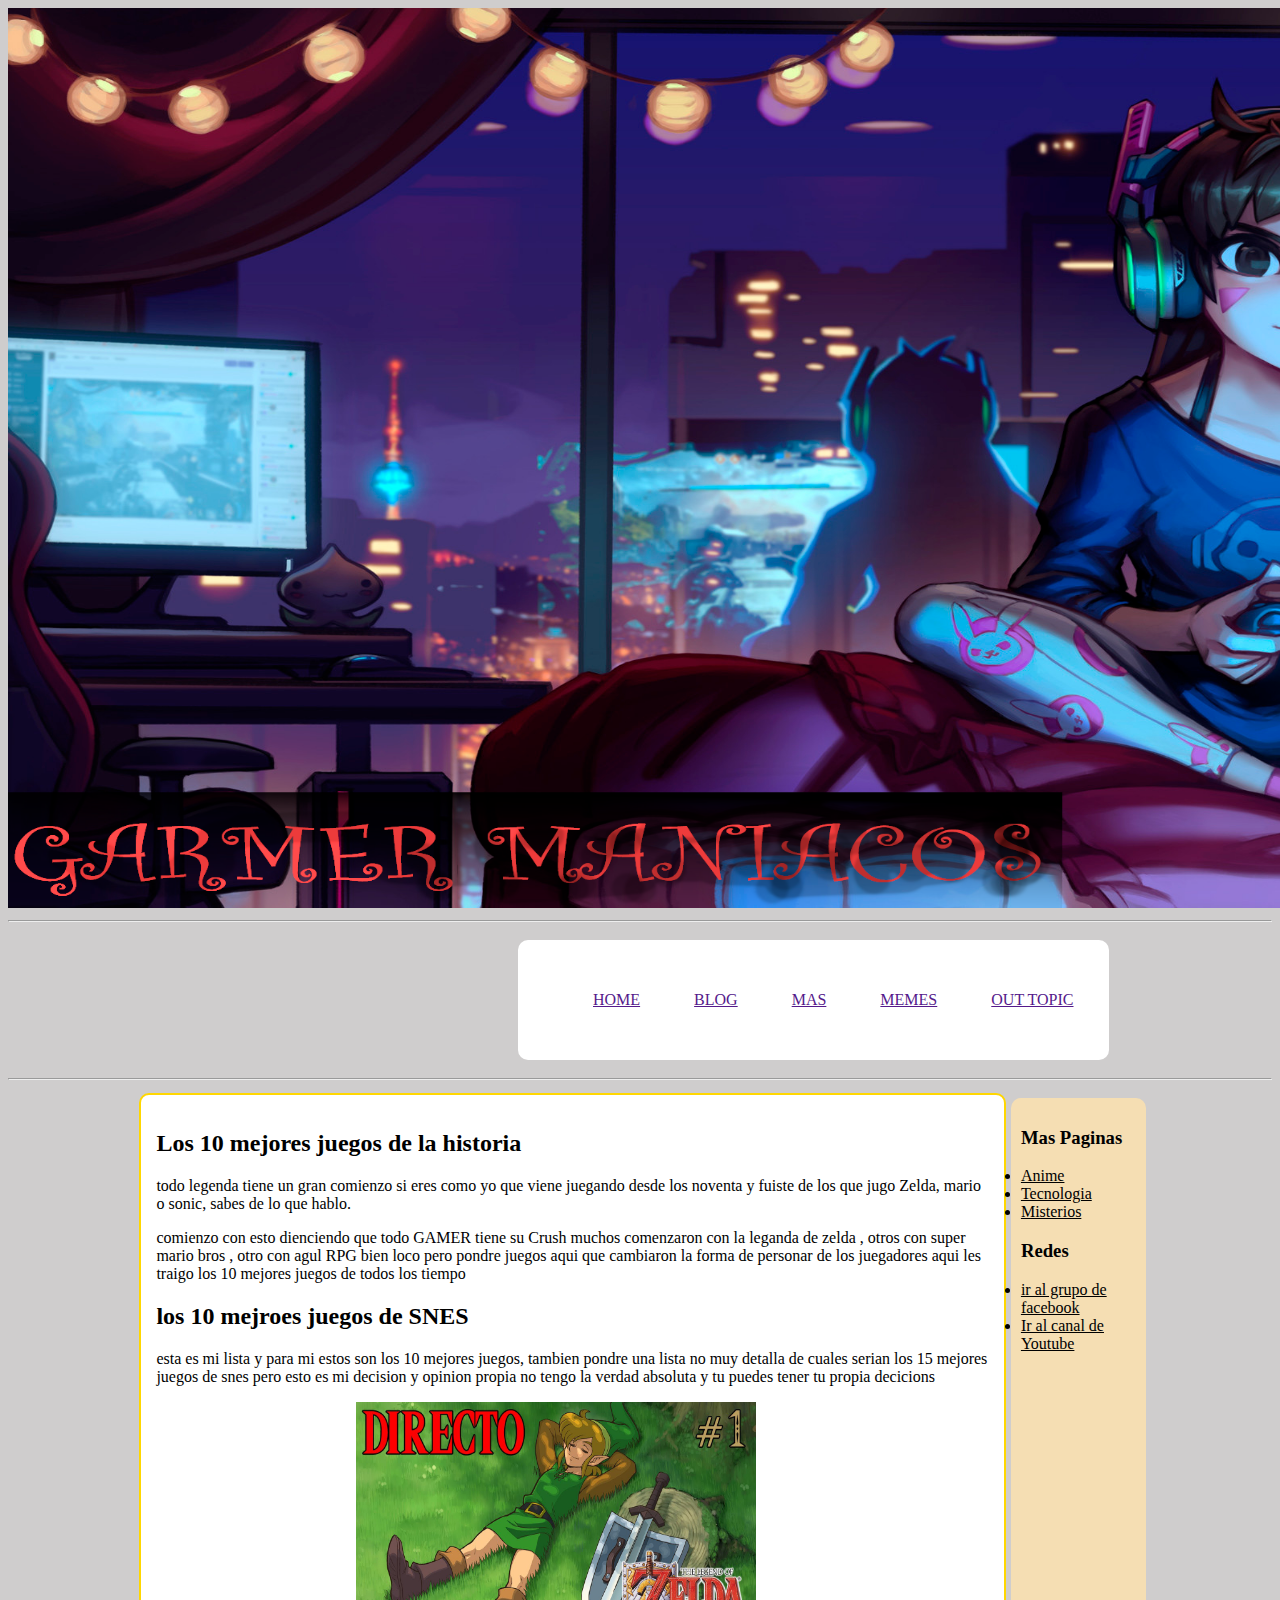
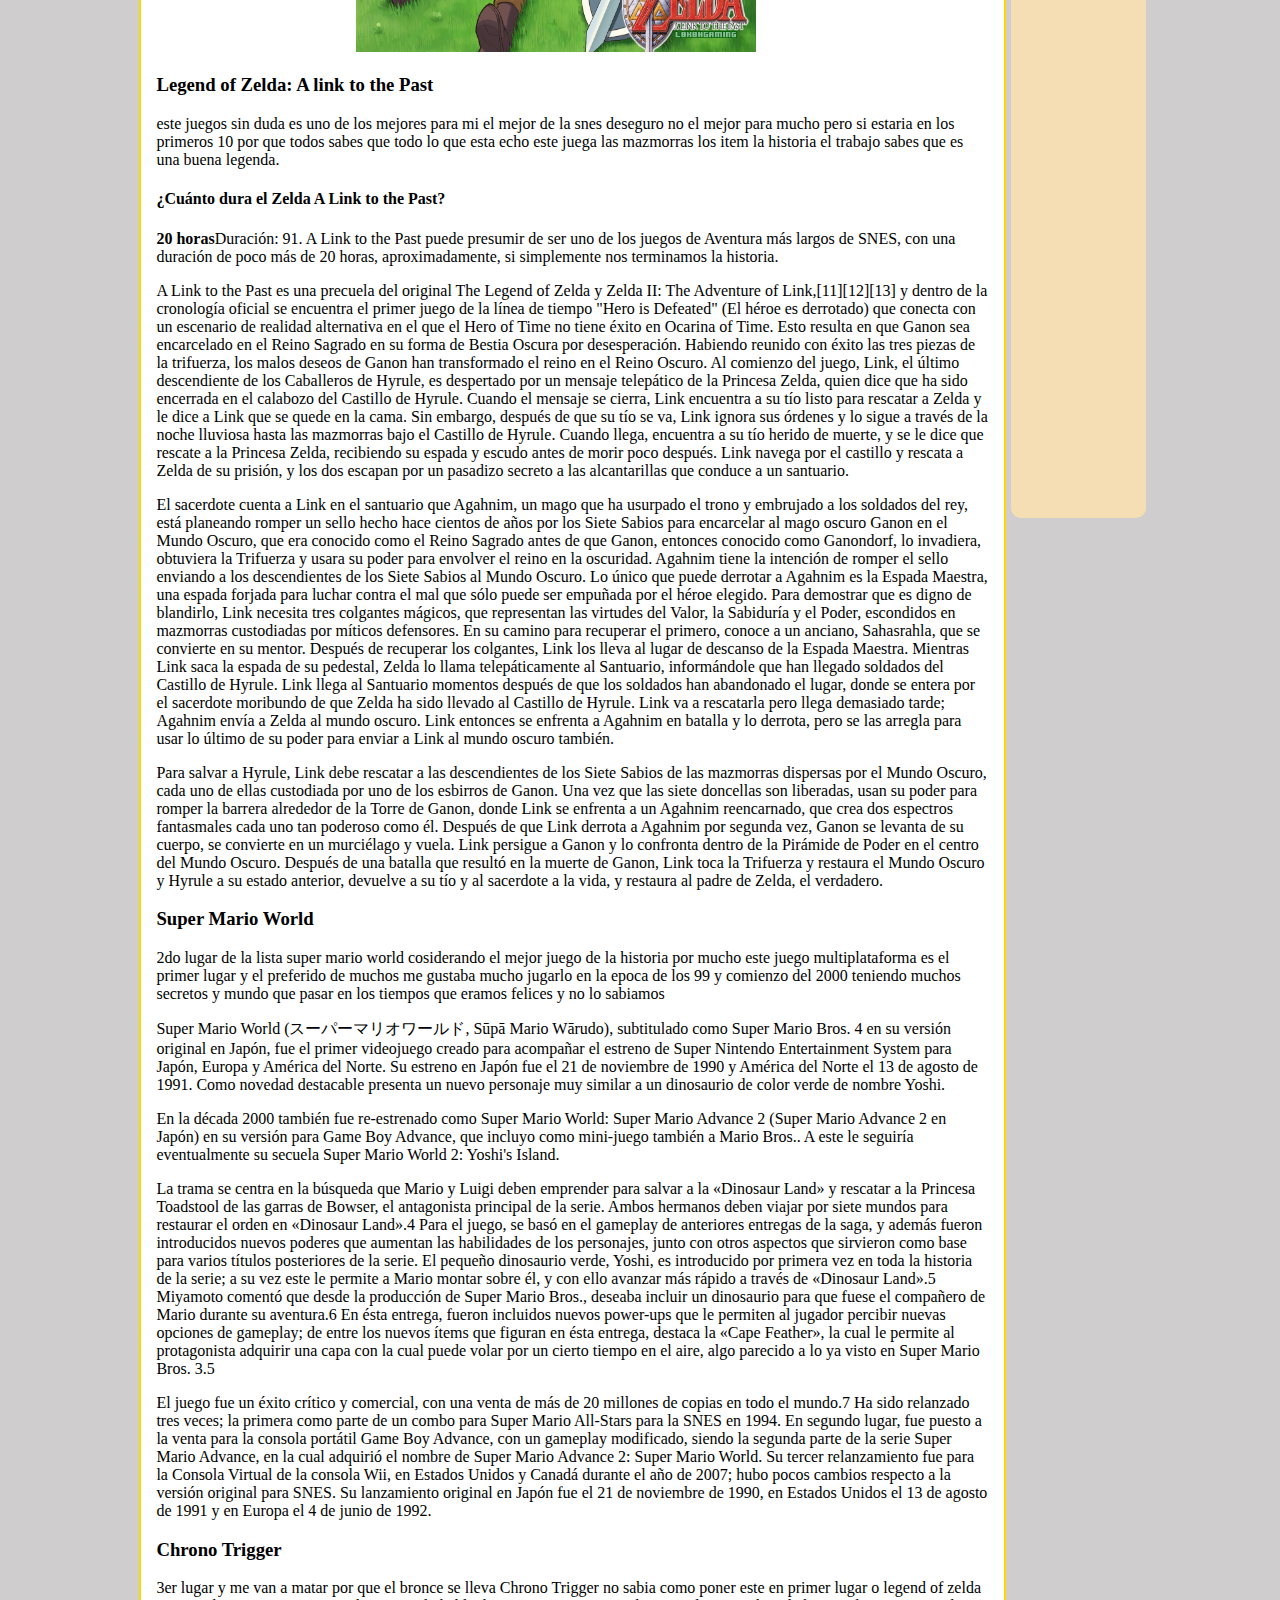
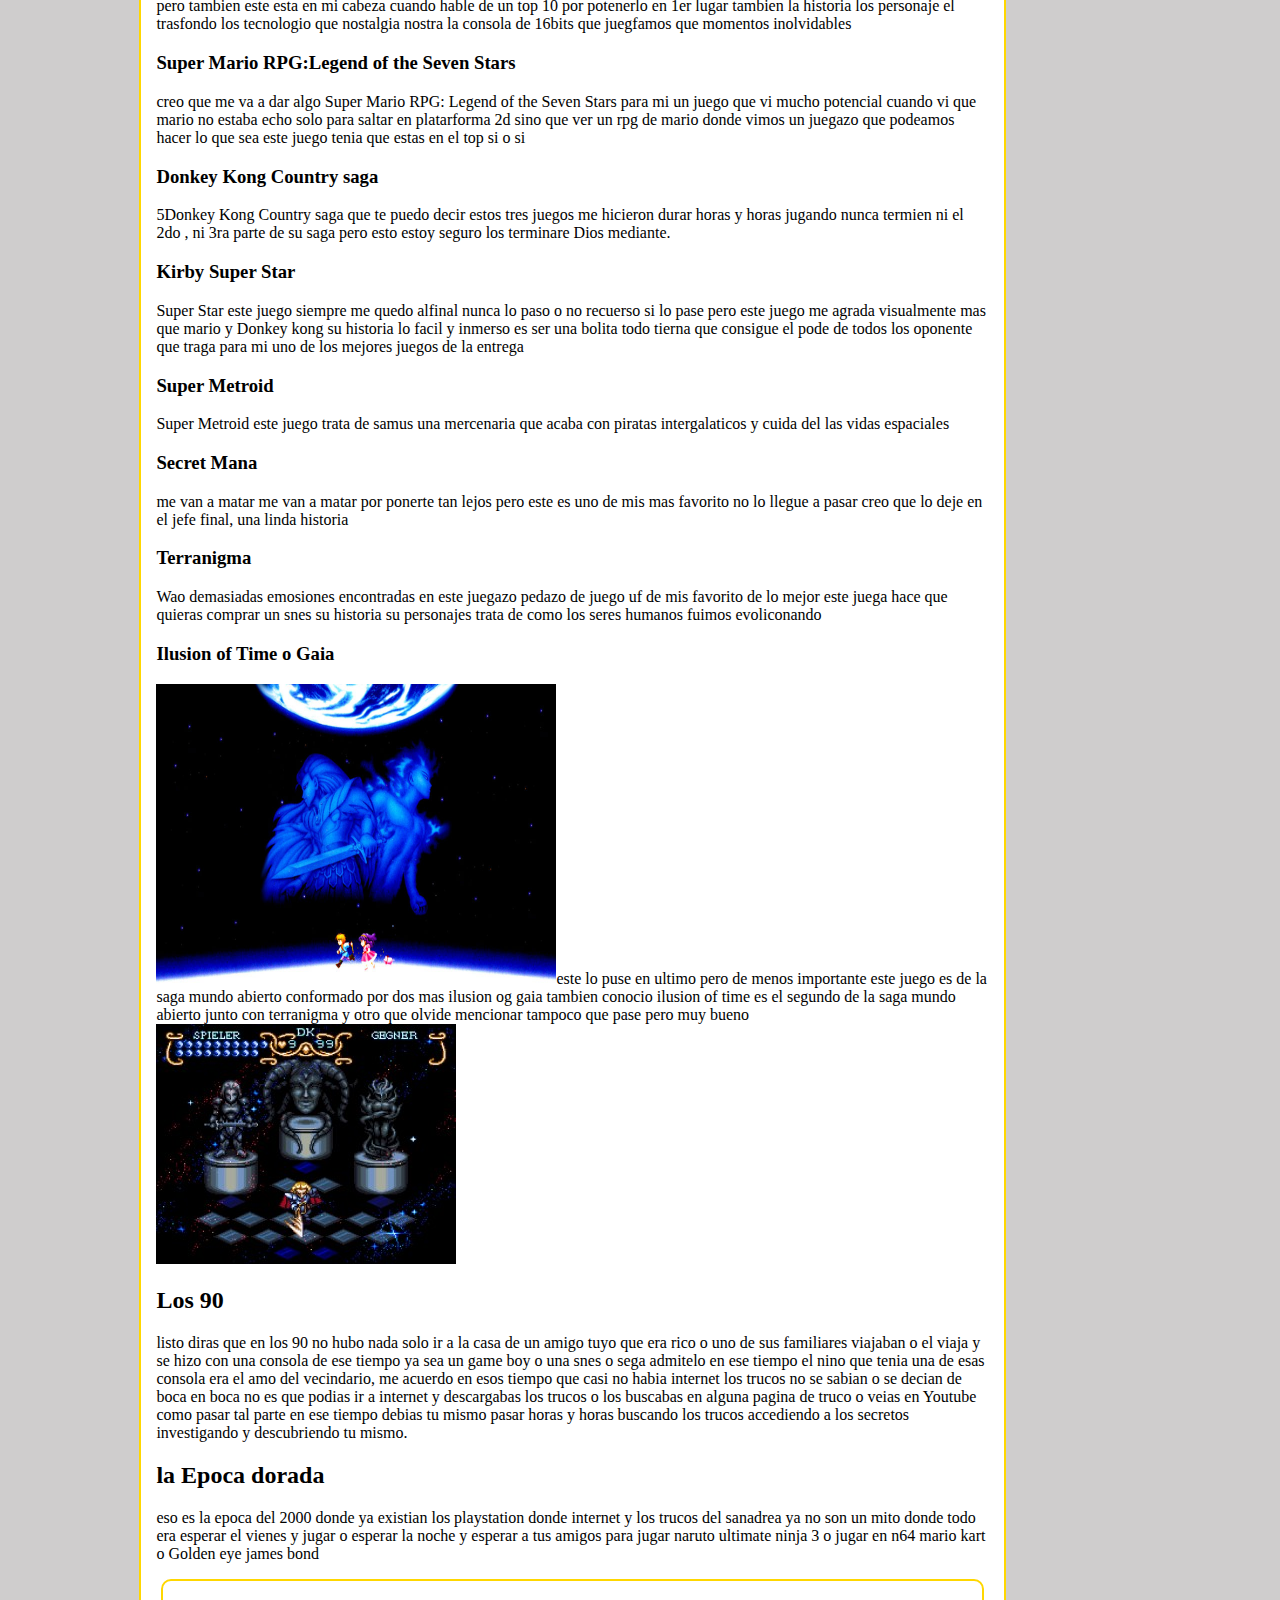
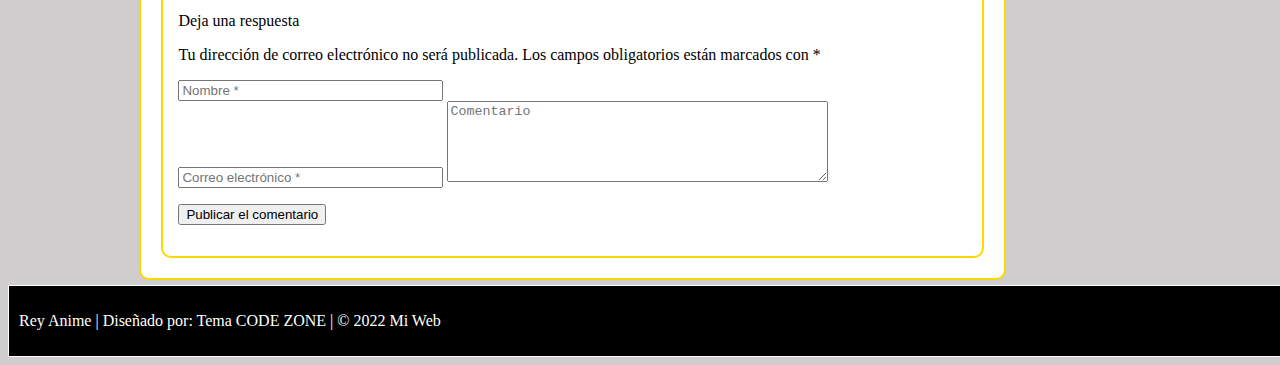
<file: index.html>
<!DOCTYPE html>
<html lang="es">
<head>
    <meta charset="UTF-8">
    <meta http-equiv="X-UA-Compatible" content="IE=edge">
    <meta name="viewport" content="width=device-width, initial-scale=1.0">
    <meta name="ahrefs-site-verification" content="5c1bc7425023c0a4aa0731d572ce81530a65dce046684b4a9fd0a77e28473db5">
    <title>Game Maniacos</title>
    <link rel="stylesheet" href="style.css">
    <link rel="stylesheet" href="style-img.css">
    <link rel="stylesheet" href="aside.css">
    <link rel="stylesheet" href="nav.css">
    <link rel="stylesheet" href="content.css">
</head>
<body>
    <header>
        <img src="./imagenes/chica-game-1.png" class="big-one" alt="Chicas sosteniendo una bandera anime" class="header-img">

        <h1>LA LEGENDA de los VIDEO JUEGOS
    </h1>
    <hr>
    <nav>
        <ul class="nav-link">
            <li><a href="">HOME</a></li>
            <li><a href="">BLOG</a></li>
            <li><a href="">MAS</a></li>
            <li><a href="">MEMES</a></li>
            <li><a href="">OUT TOPIC</a></li>
        </ul>
    </nav>
    <hr>
    </header>
    <div class="container">
        <main>
            <article>
                <h2>Los 10 mejores juegos de la historia</h2>
                <p>todo legenda tiene un gran comienzo si eres como yo que viene juegando desde los noventa y fuiste de los que jugo Zelda, mario o sonic, sabes de lo que hablo.</p>
                <p>comienzo con esto dienciendo que todo GAMER tiene su Crush muchos comenzaron con la leganda de zelda , otros con super mario bros , otro con agul RPG bien loco pero pondre juegos aqui que cambiaron la forma de personar de los juegadores aqui les traigo los 10 mejores juegos de todos los tiempo </p>
                
                <h2>los 10 mejroes juegos de SNES </h2>
                <p>esta es mi lista y para mi estos son los 10 mejores juegos, tambien pondre una lista no muy detalla de cuales serian los 15 mejores juegos de snes pero esto es mi decision y opinion propia no tengo la verdad absoluta y tu puedes tener tu propia decicions</p>
                <p><img src="./imagenes/link to the past.jpg" alt="link reposando en los campos de hyrule" class="link-sleeping">
                <h3>Legend of Zelda: A link to the Past</h3>
                <p>este juegos sin duda es uno de los mejores para mi el mejor de la snes deseguro no el mejor para mucho pero si estaria en los primeros 10 por que todos sabes que todo lo que esta echo este juega las mazmorras los item la historia el trabajo sabes que es una buena legenda.
                <h4>¿Cuánto dura el Zelda A Link to the Past?</h4>
                <p><b>20 horas</b>Duración: 91. A Link to the Past puede presumir de ser uno de los juegos de Aventura más largos de SNES, con una duración de poco más de 20 horas, aproximadamente, si simplemente nos terminamos la historia.</p>
                <p>A Link to the Past es una precuela del original The Legend of Zelda y Zelda II: The Adventure of Link,[11][12][13] y dentro de la cronología oficial se encuentra el primer juego de la línea de tiempo "Hero is Defeated" (El héroe es derrotado) que conecta con un escenario de realidad alternativa en el que el Hero of Time no tiene éxito en Ocarina of Time. Esto resulta en que Ganon sea encarcelado en el Reino Sagrado en su forma de Bestia Oscura por desesperación. Habiendo reunido con éxito las tres piezas de la trifuerza, los malos deseos de Ganon han transformado el reino en el Reino Oscuro.

                    Al comienzo del juego, Link, el último descendiente de los Caballeros de Hyrule, es despertado por un mensaje telepático de la Princesa Zelda, quien dice que ha sido encerrada en el calabozo del Castillo de Hyrule. Cuando el mensaje se cierra, Link encuentra a su tío listo para rescatar a Zelda y le dice a Link que se quede en la cama. Sin embargo, después de que su tío se va, Link ignora sus órdenes y lo sigue a través de la noche lluviosa hasta las mazmorras bajo el Castillo de Hyrule. Cuando llega, encuentra a su tío herido de muerte, y se le dice que rescate a la Princesa Zelda, recibiendo su espada y escudo antes de morir poco después. Link navega por el castillo y rescata a Zelda de su prisión, y los dos escapan por un pasadizo secreto a las alcantarillas que conduce a un santuario.
                    
                </p> El sacerdote cuenta a Link en el santuario que Agahnim, un mago que ha usurpado el trono y embrujado a los soldados del rey, está planeando romper un sello hecho hace cientos de años por los Siete Sabios para encarcelar al mago oscuro Ganon en el Mundo Oscuro, que era conocido como el Reino Sagrado antes de que Ganon, entonces conocido como Ganondorf, lo invadiera, obtuviera la Trifuerza y usara su poder para envolver el reino en la oscuridad. Agahnim tiene la intención de romper el sello enviando a los descendientes de los Siete Sabios al Mundo Oscuro. Lo único que puede derrotar a Agahnim es la Espada Maestra, una espada forjada para luchar contra el mal que sólo puede ser empuñada por el héroe elegido. Para demostrar que es digno de blandirlo, Link necesita tres colgantes mágicos, que representan las virtudes del Valor, la Sabiduría y el Poder, escondidos en mazmorras custodiadas por míticos defensores. En su camino para recuperar el primero, conoce a un anciano, Sahasrahla, que se convierte en su mentor. Después de recuperar los colgantes, Link los lleva al lugar de descanso de la Espada Maestra. Mientras Link saca la espada de su pedestal, Zelda lo llama telepáticamente al Santuario, informándole que han llegado soldados del Castillo de Hyrule. Link llega al Santuario momentos después de que los soldados han abandonado el lugar, donde se entera por el sacerdote moribundo de que Zelda ha sido llevado al Castillo de Hyrule. Link va a rescatarla pero llega demasiado tarde; Agahnim envía a Zelda al mundo oscuro. Link entonces se enfrenta a Agahnim en batalla y lo derrota, pero se las arregla para usar lo último de su poder para enviar a Link al mundo oscuro también.
                   <p>Para salvar a Hyrule, Link debe rescatar a las descendientes de los Siete Sabios de las mazmorras dispersas por el Mundo Oscuro, cada uno de ellas custodiada por uno de los esbirros de Ganon. Una vez que las siete doncellas son liberadas, usan su poder para romper la barrera alrededor de la Torre de Ganon, donde Link se enfrenta a un Agahnim reencarnado, que crea dos espectros fantasmales cada uno tan poderoso como él. Después de que Link derrota a Agahnim por segunda vez, Ganon se levanta de su cuerpo, se convierte en un murciélago y vuela. Link persigue a Ganon y lo confronta dentro de la Pirámide de Poder en el centro del Mundo Oscuro. Después de una batalla que resultó en la muerte de Ganon, Link toca la Trifuerza y restaura el Mundo Oscuro y Hyrule a su estado anterior, devuelve a su tío y al sacerdote a la vida, y restaura al padre de Zelda, el verdadero.</p>
                <h3>Super Mario World</h3>
                <p>2do lugar de la lista super mario world cosiderando el mejor juego de la historia por mucho este juego multiplataforma es el primer lugar y el preferido de muchos me gustaba mucho jugarlo en la epoca de los 99 y comienzo del 2000 teniendo muchos secretos y mundo que pasar en los tiempos que eramos felices y no lo sabiamos</p>
                
                <p>Super Mario World (スーパーマリオワールド, Sūpā Mario Wārudo), subtitulado como Super Mario Bros. 4 en su versión original en Japón, fue el primer videojuego creado para acompañar el estreno de Super Nintendo Entertainment System para Japón, Europa y América del Norte. Su estreno en Japón fue el 21 de noviembre de 1990 y América del Norte el 13 de agosto de 1991. Como novedad destacable presenta un nuevo personaje muy similar a un dinosaurio de color verde de nombre Yoshi.</p> 
                    
                <p>En la década 2000 también fue re-estrenado como Super Mario World: Super Mario Advance 2 (Super Mario Advance 2 en Japón) en su versión para Game Boy Advance, que incluyo como mini-juego también a Mario Bros.. A este le seguiría eventualmente su secuela Super Mario World 2: Yoshi's Island.</p>

                <p>La trama se centra en la búsqueda que Mario y Luigi deben emprender para salvar a la «Dinosaur Land» y rescatar a la Princesa Toadstool de las garras de Bowser, el antagonista principal de la serie. Ambos hermanos deben viajar por siete mundos para restaurar el orden en «Dinosaur Land».4​ Para el juego, se basó en el gameplay de anteriores entregas de la saga, y además fueron introducidos nuevos poderes que aumentan las habilidades de los personajes, junto con otros aspectos que sirvieron como base para varios títulos posteriores de la serie. El pequeño dinosaurio verde, Yoshi, es introducido por primera vez en toda la historia de la serie; a su vez este le permite a Mario montar sobre él, y con ello avanzar más rápido a través de «Dinosaur Land».5​ Miyamoto comentó que desde la producción de Super Mario Bros., deseaba incluir un dinosaurio para que fuese el compañero de Mario durante su aventura.6​ En ésta entrega, fueron incluidos nuevos power-ups que le permiten al jugador percibir nuevas opciones de gameplay; de entre los nuevos ítems que figuran en ésta entrega, destaca la «Cape Feather», la cual le permite al protagonista adquirir una capa con la cual puede volar por un cierto tiempo en el aire, algo parecido a lo ya visto en Super Mario Bros. 3.5​</p> 
                
                <p>El juego fue un éxito crítico y comercial, con una venta de más de 20 millones de copias en todo el mundo.7​ Ha sido relanzado tres veces; la primera como parte de un combo para Super Mario All-Stars para la SNES en 1994. En segundo lugar, fue puesto a la venta para la consola portátil Game Boy Advance, con un gameplay modificado, siendo la segunda parte de la serie Super Mario Advance, en la cual adquirió el nombre de Super Mario Advance 2: Super Mario World. Su tercer relanzamiento fue para la Consola Virtual de la consola Wii, en Estados Unidos y Canadá durante el año de 2007; hubo pocos cambios respecto a la versión original para SNES. Su lanzamiento original en Japón fue el 21 de noviembre de 1990, en Estados Unidos el 13 de agosto de 1991 y en Europa el 4 de junio de 1992.</p>
                
                <h3>Chrono Trigger</h3>
                <p>3er lugar y me van a matar por que el bronce se lleva Chrono Trigger no sabia como poner este en primer lugar o legend of zelda pero tambien este esta en mi cabeza cuando hable de un top 10 por potenerlo en 1er lugar tambien  la historia los personaje el trasfondo los tecnologio que nostalgia nostra la consola de 16bits que juegfamos que momentos inolvidables</p>
                <h3>Super Mario RPG:Legend of the Seven Stars</h3>
                <p>creo que me va a dar algo Super Mario RPG: Legend of the Seven Stars para mi un juego que vi mucho potencial cuando vi que mario no estaba echo solo para saltar en platarforma 2d sino que ver un rpg de mario donde vimos un juegazo que podeamos hacer lo que sea este juego tenia que estas en el top si o si</p>
                <h3>Donkey Kong Country saga</h3>
                <p>5Donkey Kong Country saga que te puedo decir estos  tres juegos me hicieron durar horas y horas jugando nunca termien ni el 2do , ni 3ra parte de su saga pero esto estoy seguro los terminare Dios mediante.</p>
                <h3>Kirby Super Star</h3>
                <p>Super Star este juego siempre me quedo alfinal nunca lo paso o no recuerso si lo pase pero este juego me agrada visualmente mas que mario y Donkey kong su historia lo facil y inmerso es ser una bolita todo tierna que consigue el pode de todos los oponente que traga para mi uno de los mejores juegos de la entrega</p>
                <h3>Super Metroid</h3>
                <p>Super Metroid este juego trata de samus una mercenaria que acaba con piratas intergalaticos y cuida del las vidas espaciales</p>
                <h3>Secret Mana</h3>
                <p>me van a matar me van a matar por ponerte tan lejos pero este es uno de mis mas favorito no lo llegue a pasar creo que lo deje en el jefe final, una linda historia </p>
                <h3>Terranigma</h3>
                <p>Wao demasiadas emosiones encontradas en este juegazo pedazo de juego uf de mis favorito de lo mejor este juega hace que quieras comprar un snes su historia su personajes trata de como los seres humanos fuimos evoliconando</p>
                <h3>Ilusion of Time o Gaia</h3>
                <p><img src="./imagenes/gaia-flayer.jpg" alt="" class="gaia">este lo puse en ultimo pero de menos importante este juego es de la saga mundo abierto conformado por dos mas ilusion og gaia tambien conocio ilusion of time es el segundo de la saga mundo abierto junto con terranigma y otro que olvide mencionar tampoco que pase pero muy bueno<img src="/IMANGES/gaia.jpg" alt="" class="gaia-2"></p>

                <h2>Los 90</h2>
                <p>listo diras que en los 90 no hubo nada solo ir a la casa de un amigo tuyo que era rico o uno de sus familiares viajaban o el viaja y se hizo con una consola de ese tiempo ya sea un game boy o una snes o sega admitelo en ese tiempo el nino que tenia una de esas consola era el amo del vecindario, me acuerdo en esos tiempo que casi no habia internet los trucos no se sabian o se decian de boca en boca no es que podias ir a internet y descargabas los trucos o los buscabas en alguna pagina de truco o veias en Youtube como pasar tal parte en ese tiempo debias tu mismo pasar horas y horas buscando los trucos accediendo a los secretos investigando y descubriendo tu mismo.</p>

                <h2>la Epoca dorada</h2>
                <p>eso es la epoca del 2000 donde ya existian los playstation donde internet y los trucos del sanadrea ya no son un mito donde todo era esperar el vienes y jugar o esperar la noche y esperar a tus amigos para jugar naruto ultimate ninja 3 o jugar en n64 mario kart o Golden eye james bond </p>
            </article>
            <main>
                <div id="respond" class="comment-respond">
                    <p>Deja una respuesta <small><a rel="nofollow" id="cancel-comment-reply-link" href="/importancia-informatica/#respond" style="display:none;">Cancelar la respuesta</a></small></p><form action="https://www.tecnologia-informatica.com/wp-comments-post.php" method="post" id="commentform" class="comment-form"><p class="comment-notes"><span id="email-notes">Tu dirección de correo electrónico no será publicada.</span> <span class="required-field-message" aria-hidden="true">Los campos obligatorios están marcados con <span class="required" aria-hidden="true">*</span></span></p><input placeholder="Nombre *" id="author" name="author" type="text" value="" size="30" required />
                    <div class="fields-wrap"><input placeholder="Correo electrónico *" id="email" name="email" type="text" value="" size="30" required />
                    <textarea autocomplete="new-password" placeholder="Comentario" id="jc7d7a359d" name="jc7d7a359d" cols="45" rows="5" required></textarea><textarea id="comment" aria-label="hp-comment" aria-hidden="true" name="comment" autocomplete="new-password" style="padding:0 !important;clip:rect(1px, 1px, 1px, 1px) !important;position:absolute !important;white-space:nowrap !important;height:1px !important;width:1px !important;overflow:hidden !important;" tabindex="-1"></textarea><script data-noptimize type="text/javascript">document.getElementById("comment").setAttribute( "id", "a5b0ac34027023a0284754c38b1c9c1b" );document.getElementById("jc7d7a359d").setAttribute( "id", "comment" );</script><p class="form-submit"><input name="submit" type="submit" id="submit" class="submit" value="Publicar el comentario" /> <input type='hidden' name='comment_post_ID' value='7034' id='comment_post_ID' />
                    <input type='hidden' name='comment_parent' id='comment_parent' value='0' />
                    </p></form> 
                </div>
            </main>  
        </main>
        <aside class="aside-link">
            <h3>Mas Paginas</h3>
            <li><a href="https://ryusakinol.github.io/rey-anime-blog/">Anime</a></li>
            <li><a href="https://ryusakinol.github.io/Tecnopia/">Tecnologia</a></li>
            <li><a href="">Misterios</a></li>
            <h3>Redes</h3>
            <li><a href="https://www.facebook.com/groups/380193522599695">ir al grupo de facebook</a></li>
            <li><a href="https://www.youtube.com/channel/UCdzOQw7RR8RQqcDcse8j_vw">Ir al canal de Youtube</a></li>
        
        </aside>
            </div>
            <div class="social-fix">
            <div class="social-buttons flexbox">
            </div>
            </div>
    </div>
    <footer>
        <p>Rey Anime | Diseñado por: Tema CODE ZONE | © 2022 Mi Web</p>
    </footer>
</body>
</html>
</file>
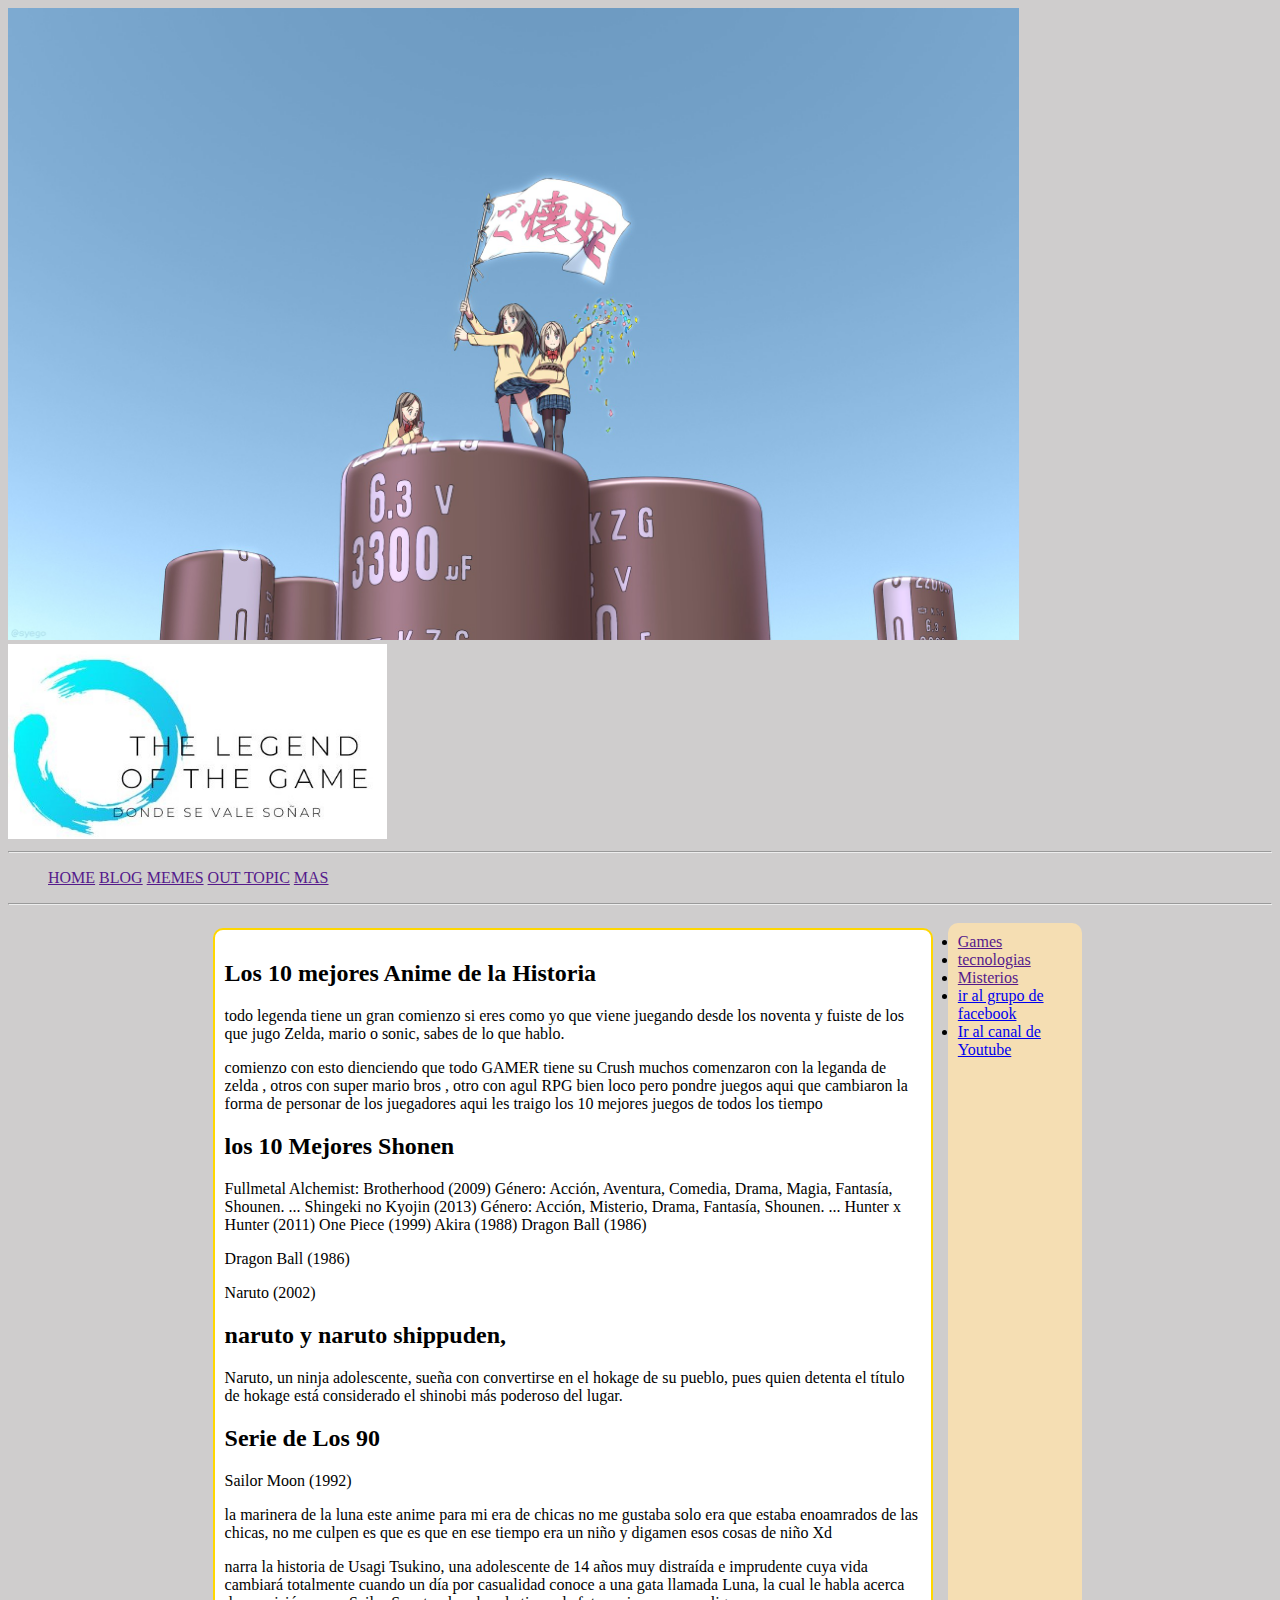
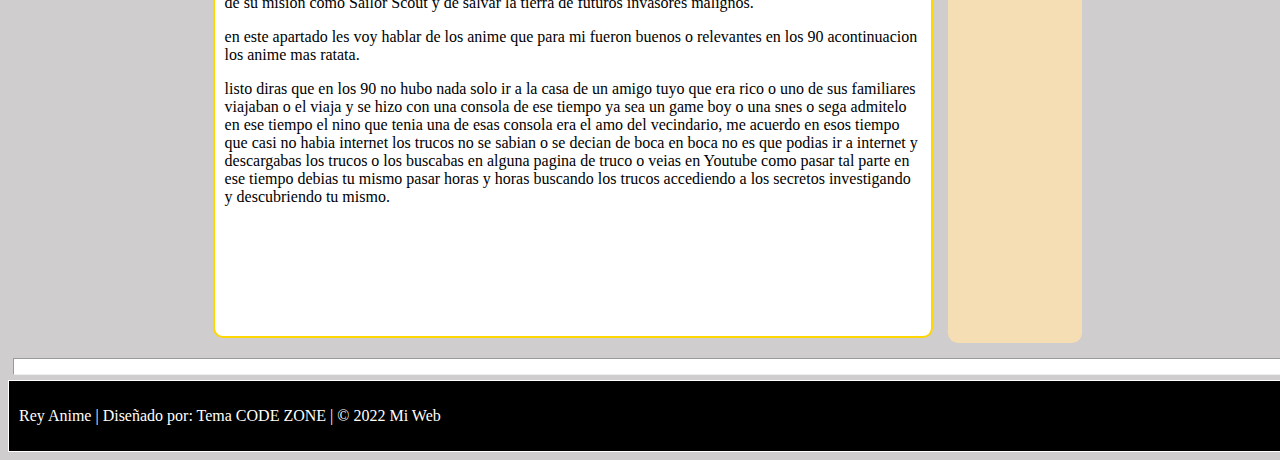
<file: anime.html>
<!DOCTYPE html>
<html lang="es">
<head>
    <meta charset="UTF-8">
    <meta http-equiv="X-UA-Compatible" content="IE=edge">
    <meta name="viewport" content="width=device-width, initial-scale=1.0">
    <title>Rey Anime Blog</title>
    <link rel="stylesheet" href="style.css">
    <link rel="stylesheet" href="/CSS/style-img.css">
    <link rel="stylesheet" href="/CSS/aside.css">
    <link rel="stylesheet" href="/CSS/nav.css">
    <link rel="stylesheet" href="/CSS/content.css">
</head>
<body>
    <header>
        <img src="/IMANGES/mundo Anime.jpg" alt="Chicas sosteniendo una bandera anime" class="header-img">
        <img src="/IMANGES/Logotipo.jpg" alt="Logo" class="log">
        <h1>
    </h1>
    <hr>
    <nav>
        <ul>
            <li><a href="">HOME</a></li>
            <li><a href="">BLOG</a></li>
            <li><a href="">MEMES</a></li>
            <li><a href="">OUT TOPIC</a></li>
            <li><a href="">MAS</a></li>
        </ul>
    </nav>
    <hr>
    </header>
    <div class="container">
        <main>
            <h2>Los 10 mejores Anime de la Historia</h2>
            <p>todo legenda tiene un gran comienzo si eres como yo que viene juegando desde los noventa y fuiste de los que jugo Zelda, mario o sonic, sabes de lo que hablo.</p>
            <p>comienzo con esto dienciendo que todo GAMER tiene su Crush muchos comenzaron con la leganda de zelda , otros con super mario bros , otro con agul RPG bien loco pero pondre juegos aqui que cambiaron la forma de personar de los juegadores aqui les traigo los 10 mejores juegos de todos los tiempo </p>
            <article class="content">
                <h2>los 10 Mejores Shonen</h2>
                <p>Fullmetal Alchemist: Brotherhood (2009) Género: Acción, Aventura, Comedia, Drama, Magia, Fantasía, Shounen. ...
                    Shingeki no Kyojin (2013) Género: Acción, Misterio, Drama, Fantasía, Shounen. ...
                    Hunter x Hunter (2011) 
                    One Piece (1999) 
                    Akira (1988)
                    Dragon Ball (1986)
                <p>Dragon Ball (1986)</p>
                    Naruto (2002)</p>
                <h2>naruto y naruto shippuden,</h2>
                <p> Naruto, un ninja adolescente, sueña con convertirse en el hokage de su pueblo, pues quien detenta el título de hokage está considerado el shinobi más poderoso del lugar.</p>

                <h2>Serie de Los 90</h2>
                <p>  Sailor Moon (1992)   </p>
                <p>la marinera de la luna este anime para mi era de chicas no me gustaba solo era que estaba enoamrados de las chicas, no me culpen es que es que en ese tiempo era un niño y digamen esos cosas de niño Xd</p>

                <p>narra la historia de Usagi Tsukino, una adolescente de 14 años muy distraída e imprudente cuya vida cambiará totalmente cuando un día por casualidad conoce a una gata llamada Luna, la cual le habla acerca de su misión como Sailor Scout y de salvar la tierra de futuros invasores malignos.</p>
                <p>en este apartado les voy hablar de los anime que para mi fueron buenos o relevantes en los 90 acontinuacion los anime mas ratata.</p>
                <p>listo diras que en los 90 no hubo nada solo ir a la casa de un amigo tuyo que era rico o uno de sus familiares viajaban o el viaja y se hizo con una consola de ese tiempo ya sea un game boy o una snes o sega admitelo en ese tiempo el nino que tenia una de esas consola era el amo del vecindario, me acuerdo en esos tiempo que casi no habia internet los trucos no se sabian o se decian de boca en boca no es que podias ir a internet y descargabas los trucos o los buscabas en alguna pagina de truco o veias en Youtube como pasar tal parte en ese tiempo debias tu mismo pasar horas y horas buscando los trucos accediendo a los secretos investigando y descubriendo tu mismo.</p>
            </article>
        </main>
        <aside>
            <li><a href="">Games</a></li>
            <li><a href="">tecnologias</a></li>
            <li><a href="">Misterios</a></li>
            <li><a href="https://www.facebook.com/groups/380193522599695">ir al grupo de facebook</a></li>
            <li><a href="https://www.youtube.com/channel/UCdzOQw7RR8RQqcDcse8j_vw">Ir al canal de Youtube</a></li>
        </aside>
    </div>
    <hr class="ante-pie">
    <footer>
        <p>Rey Anime | Diseñado por: Tema CODE ZONE | © 2022 Mi Web</p>
    </footer>
</body>
</html>
</file>
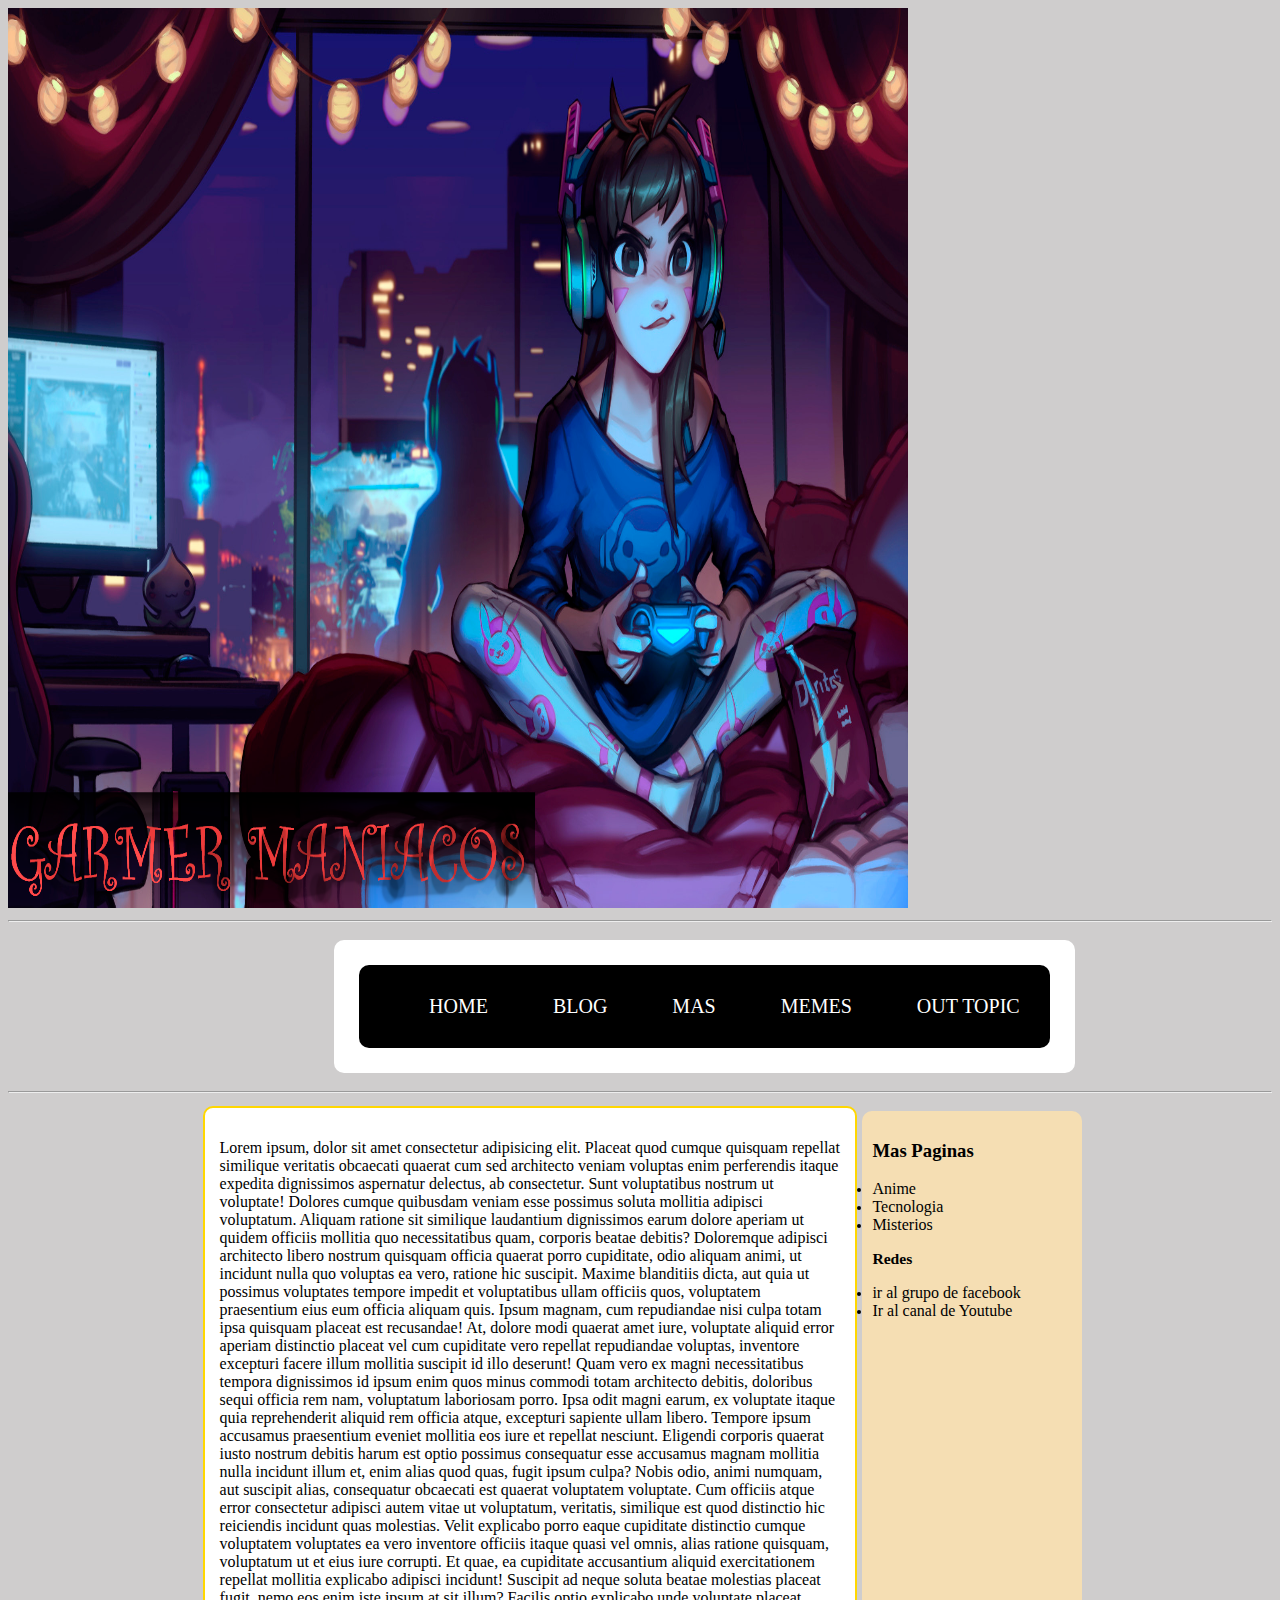
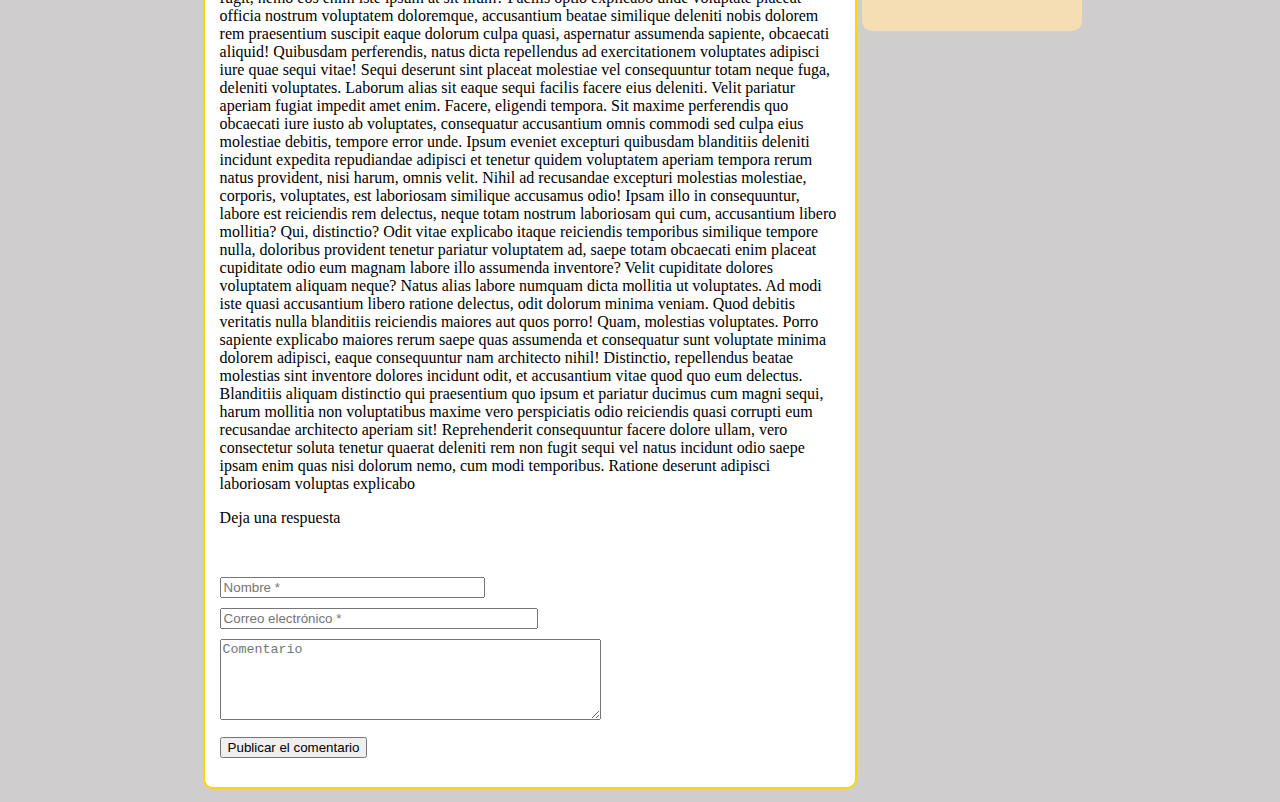
<file: blog.html>
<!DOCTYPE html>
<html lang="es">
<head>
    <meta charset="UTF-8">
    <meta http-equiv="X-UA-Compatible" content="IE=edge">
    <meta name="viewport" content="width=device-width, initial-scale=1.0">
    <meta name="ahrefs-site-verification" content="5c1bc7425023c0a4aa0731d572ce81530a65dce046684b4a9fd0a77e28473db5">
    <title>Game Maniacos</title>
    <link rel="stylesheet" href="/css/aside.css">
    <link rel="stylesheet" href="/css/content.css">
    <link rel="stylesheet" href="/css/nav.css">
    <link rel="stylesheet" href="/css/style-img.css">
    <link rel="stylesheet" href="/css/style.css">
</head>
<body>
    <header>
        <img src="./imagenes/chica-game-1.png" class="big-one" alt="Chicas sosteniendo una bandera anime" class="header-img">

        <h1>LA LEGENDA de los VIDEO JUEGOS</h1>
    <hr>
    <nav>
        <ul class="nav-link">
            <li><a href="/index.html">HOME</a></li>
            <li><a href="/blog.html">BLOG</a></li>
            <li><a href="/mas.html">MAS</a></li>
            <li><a href="/memes.html">MEMES</a></li>
            <li><a href="/out-topic.html">OUT TOPIC</a></li>
        </ul>
    </nav>
    <hr>
    </header>
    <div class="container">
        <main>
            <article class="first">
                <p>Lorem ipsum, dolor sit amet consectetur adipisicing elit. Placeat quod cumque quisquam repellat similique veritatis obcaecati quaerat cum sed architecto veniam voluptas enim perferendis itaque expedita dignissimos aspernatur delectus, ab consectetur. Sunt voluptatibus nostrum ut voluptate! Dolores cumque quibusdam veniam esse possimus soluta mollitia adipisci voluptatum. Aliquam ratione sit similique laudantium dignissimos earum dolore aperiam ut quidem officiis mollitia quo necessitatibus quam, corporis beatae debitis? Doloremque adipisci architecto libero nostrum quisquam officia quaerat porro cupiditate, odio aliquam animi, ut incidunt nulla quo voluptas ea vero, ratione hic suscipit. Maxime blanditiis dicta, aut quia ut possimus voluptates tempore impedit et voluptatibus ullam officiis quos, voluptatem praesentium eius eum officia aliquam quis. Ipsum magnam, cum repudiandae nisi culpa totam ipsa quisquam placeat est recusandae! At, dolore modi quaerat amet iure, voluptate aliquid error aperiam distinctio placeat vel cum cupiditate vero repellat repudiandae voluptas, inventore excepturi facere illum mollitia suscipit id illo deserunt! Quam vero ex magni necessitatibus tempora dignissimos id ipsum enim quos minus commodi totam architecto debitis, doloribus sequi officia rem nam, voluptatum laboriosam porro. Ipsa odit magni earum, ex voluptate itaque quia reprehenderit aliquid rem officia atque, excepturi sapiente ullam libero. Tempore ipsum accusamus praesentium eveniet mollitia eos iure et repellat nesciunt. Eligendi corporis quaerat iusto nostrum debitis harum est optio possimus consequatur esse accusamus magnam mollitia nulla incidunt illum et, enim alias quod quas, fugit ipsum culpa? Nobis odio, animi numquam, aut suscipit alias, consequatur obcaecati est quaerat voluptatem voluptate. Cum officiis atque error consectetur adipisci autem vitae ut voluptatum, veritatis, similique est quod distinctio hic reiciendis incidunt quas molestias. Velit explicabo porro eaque cupiditate distinctio cumque voluptatem voluptates ea vero inventore officiis itaque quasi vel omnis, alias ratione quisquam, voluptatum ut et eius iure corrupti. Et quae, ea cupiditate accusantium aliquid exercitationem repellat mollitia explicabo adipisci incidunt! Suscipit ad neque soluta beatae molestias placeat fugit, nemo eos enim iste ipsum at sit illum? Facilis optio explicabo unde voluptate placeat officia nostrum voluptatem doloremque, accusantium beatae similique deleniti nobis dolorem rem praesentium suscipit eaque dolorum culpa quasi, aspernatur assumenda sapiente, obcaecati aliquid! Quibusdam perferendis, natus dicta repellendus ad exercitationem voluptates adipisci iure quae sequi vitae! Sequi deserunt sint placeat molestiae vel consequuntur totam neque fuga, deleniti voluptates. Laborum alias sit eaque sequi facilis facere eius deleniti. Velit pariatur aperiam fugiat impedit amet enim. Facere, eligendi tempora. Sit maxime perferendis quo obcaecati iure iusto ab voluptates, consequatur accusantium omnis commodi sed culpa eius molestiae debitis, tempore error unde. Ipsum eveniet excepturi quibusdam blanditiis deleniti incidunt expedita repudiandae adipisci et tenetur quidem voluptatem aperiam tempora rerum natus provident, nisi harum, omnis velit. Nihil ad recusandae excepturi molestias molestiae, corporis, voluptates, est laboriosam similique accusamus odio! Ipsam illo in consequuntur, labore est reiciendis rem delectus, neque totam nostrum laboriosam qui cum, accusantium libero mollitia? Qui, distinctio? Odit vitae explicabo itaque reiciendis temporibus similique tempore nulla, doloribus provident tenetur pariatur voluptatem ad, saepe totam obcaecati enim placeat cupiditate odio eum magnam labore illo assumenda inventore? Velit cupiditate dolores voluptatem aliquam neque? Natus alias labore numquam dicta mollitia ut voluptates. Ad modi iste quasi accusantium libero ratione delectus, odit dolorum minima veniam. Quod debitis veritatis nulla blanditiis reiciendis maiores aut quos porro! Quam, molestias voluptates. Porro sapiente explicabo maiores rerum saepe quas assumenda et consequatur sunt voluptate minima dolorem adipisci, eaque consequuntur nam architecto nihil! Distinctio, repellendus beatae molestias sint inventore dolores incidunt odit, et accusantium vitae quod quo eum delectus. Blanditiis aliquam distinctio qui praesentium quo ipsum et pariatur ducimus cum magni sequi, harum mollitia non voluptatibus maxime vero perspiciatis odio reiciendis quasi corrupti eum recusandae architecto aperiam sit! Reprehenderit consequuntur facere dolore ullam, vero consectetur soluta tenetur quaerat deleniti rem non fugit sequi vel natus incidunt odio saepe ipsam enim quas nisi dolorum nemo, cum modi temporibus. Ratione deserunt adipisci laboriosam voluptas explicabo </p>
            </article>
            <article>
                <div id="respond" class="comment-respond">
                    <p>Deja una respuesta <small><a rel="nofollow" id="cancel-comment-reply-link" href="https://ryusakinol.github.io/Gamermaniacos-blog" method="post" id="commentform" class="comment-form"><p class="comment-notes"><span id="email-notes">Tu dirección de correo electrónico no será publicada.</span> <span class="required-field-message" aria-hidden="true">Los campos obligatorios están marcados con <span class="required" aria-hidden="true">*</span></span></p><input placeholder="Nombre *" id="author" name="author" type="text" value="" size="30" required />
                    <div class="fields-wrap"><input placeholder="Correo electrónico *" id="email" name="email" type="text" value="" size="30" required />
                    <textarea autocomplete="new-password" placeholder="Comentario" id="text-area" name="text-area" cols="45" rows="5" required></textarea><textarea id="comment" aria-label="hp-comment" aria-hidden="true" name="comment" autocomplete="new-password" style="padding:0 !important;clip:rect(1px, 1px, 1px, 1px) !important;position:absolute !important;white-space:nowrap !important;height:1px !important;width:1px !important;overflow:hidden !important;" tabindex="-1"></textarea><script data-noptimize type="text/javascript">document.getElementById("comment").setAttribute( "id", "a5b0ac34027023a0284754c38b1c9c1b" );document.getElementById("jc7d7a359d").setAttribute( "id", "comment" );</script><p class="form-submit"><input name="submit" type="submit" id="submit" class="submit" value="Publicar el comentario" /> <input type='hidden' name='comment_post_ID' value='7034' id='comment_post_ID' />
                    <input type='hidden' name='comment_parent' id='comment_parent' value='0' />
                    </p></form> 
                </div>
            </article>  
        </main>
        <aside class="aside-link">
            <h3>Mas Paginas</h3>
            <li><a href="https://ryusakinol.github.io/rey-anime-blog/">Anime</a></li>
            <li><a href="https://ryusakinol.github.io/Tecnopia/">Tecnologia</a></li>
            <li><a href="">Misterios</a></li>
            <h3>Redes</h3>
            <li><a href="https://www.facebook.com/groups/380193522599695">ir al grupo de facebook</a></li>
            <li><a href="https://www.youtube.com/channel/UCdzOQw7RR8RQqcDcse8j_vw">Ir al canal de Youtube</a></li>
        </aside>
    </div>
</body>
</html>
</file>
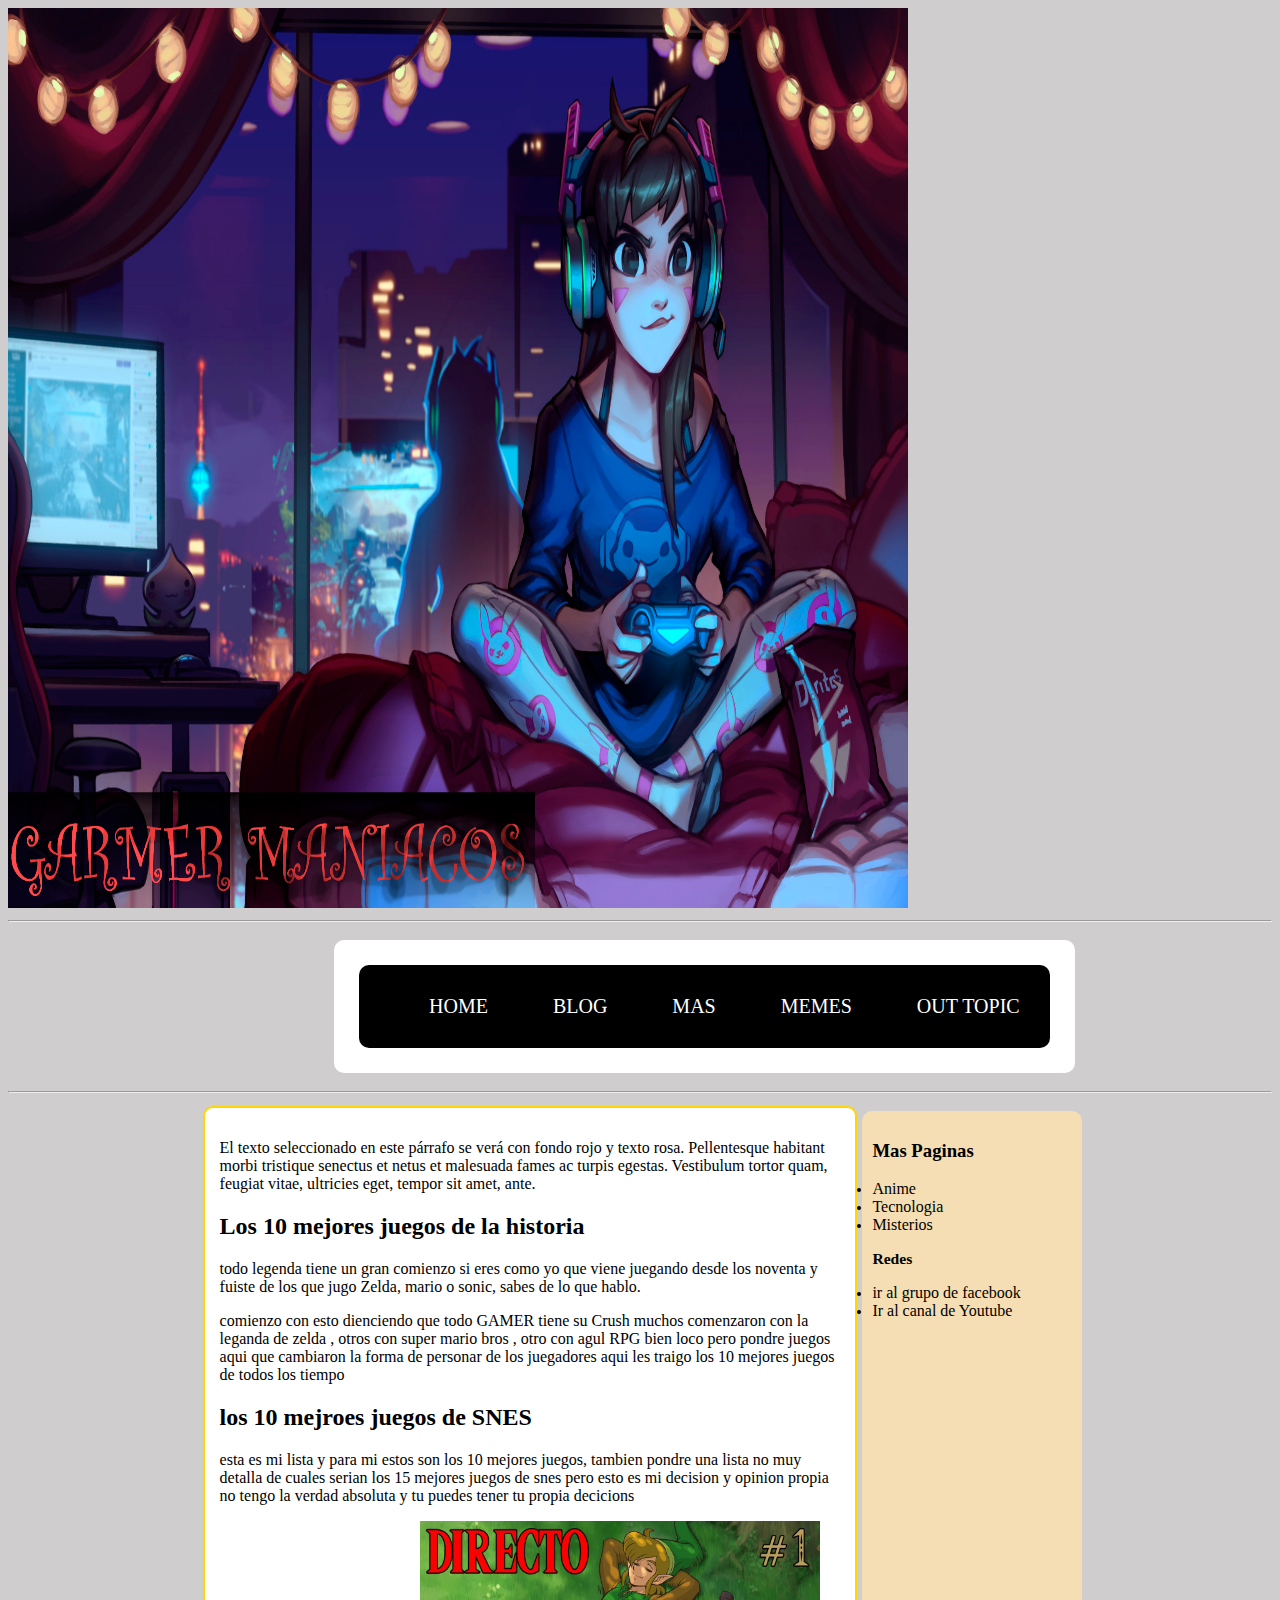
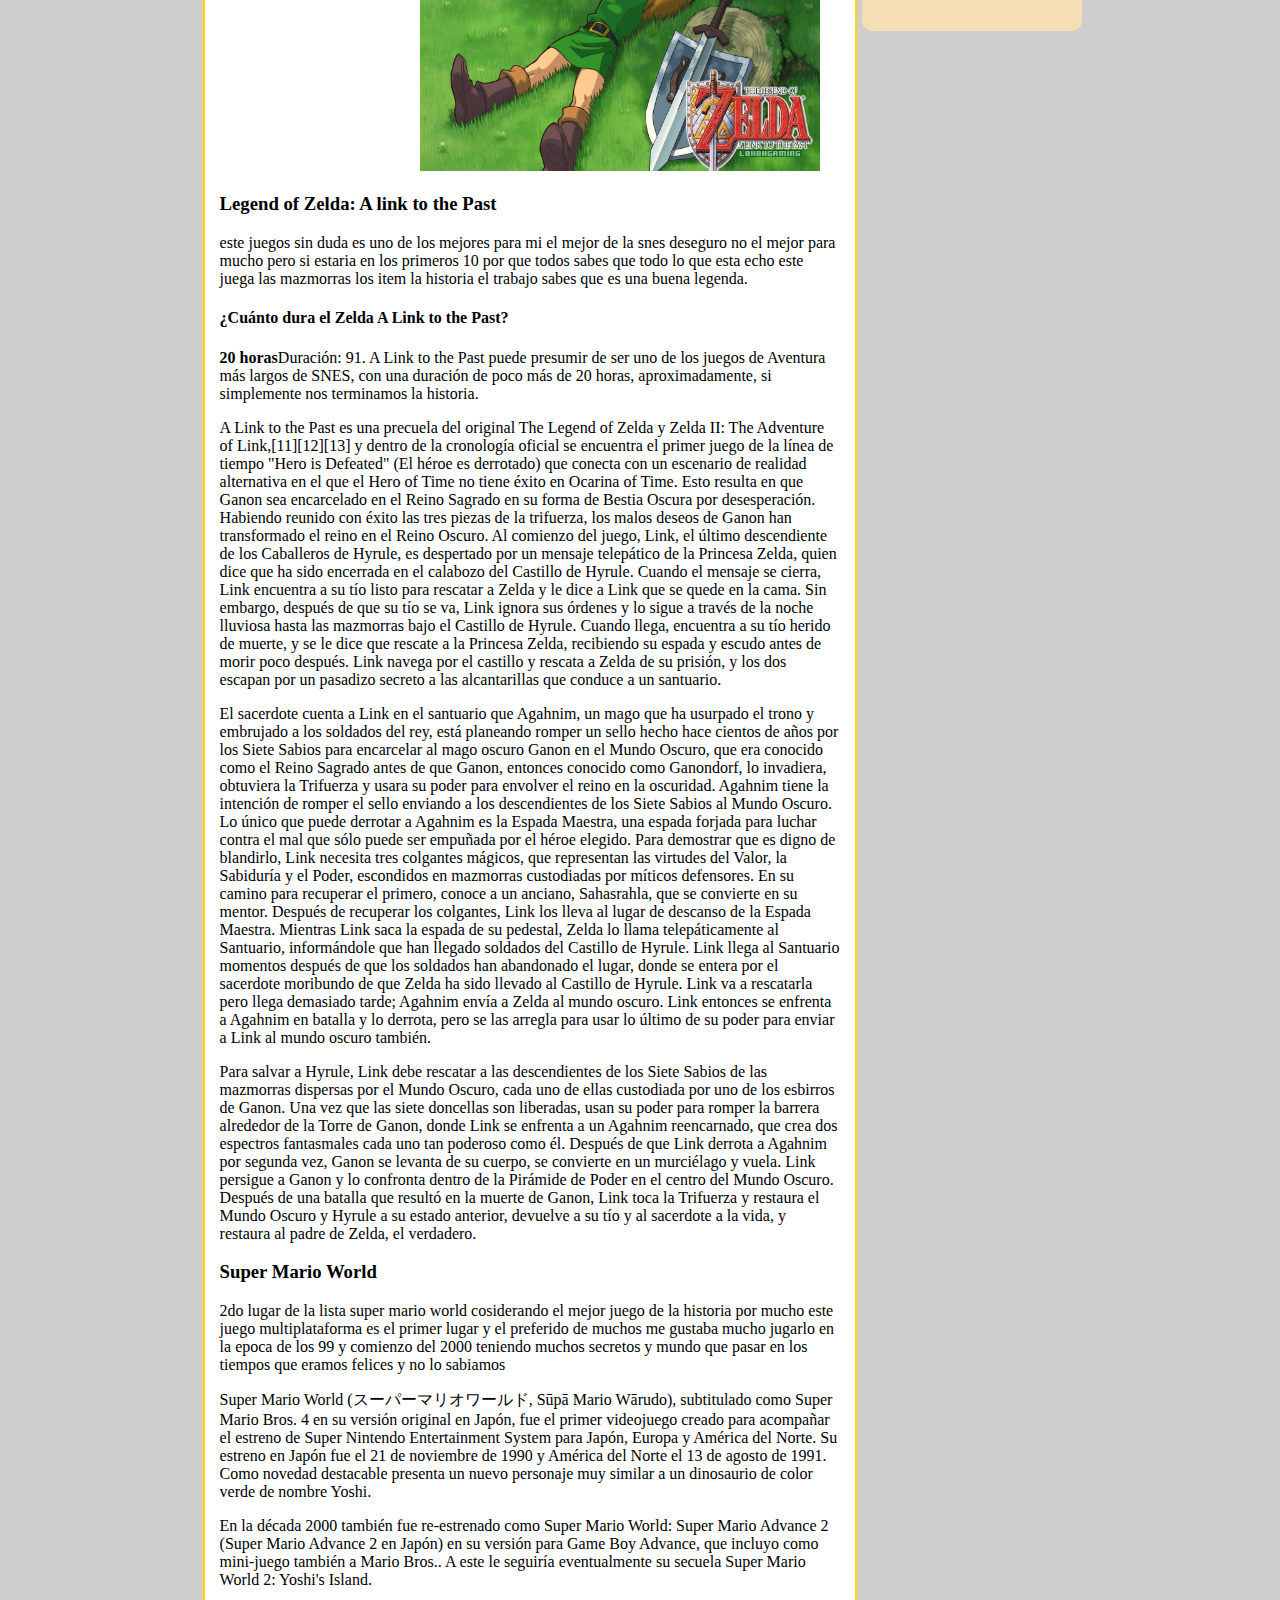
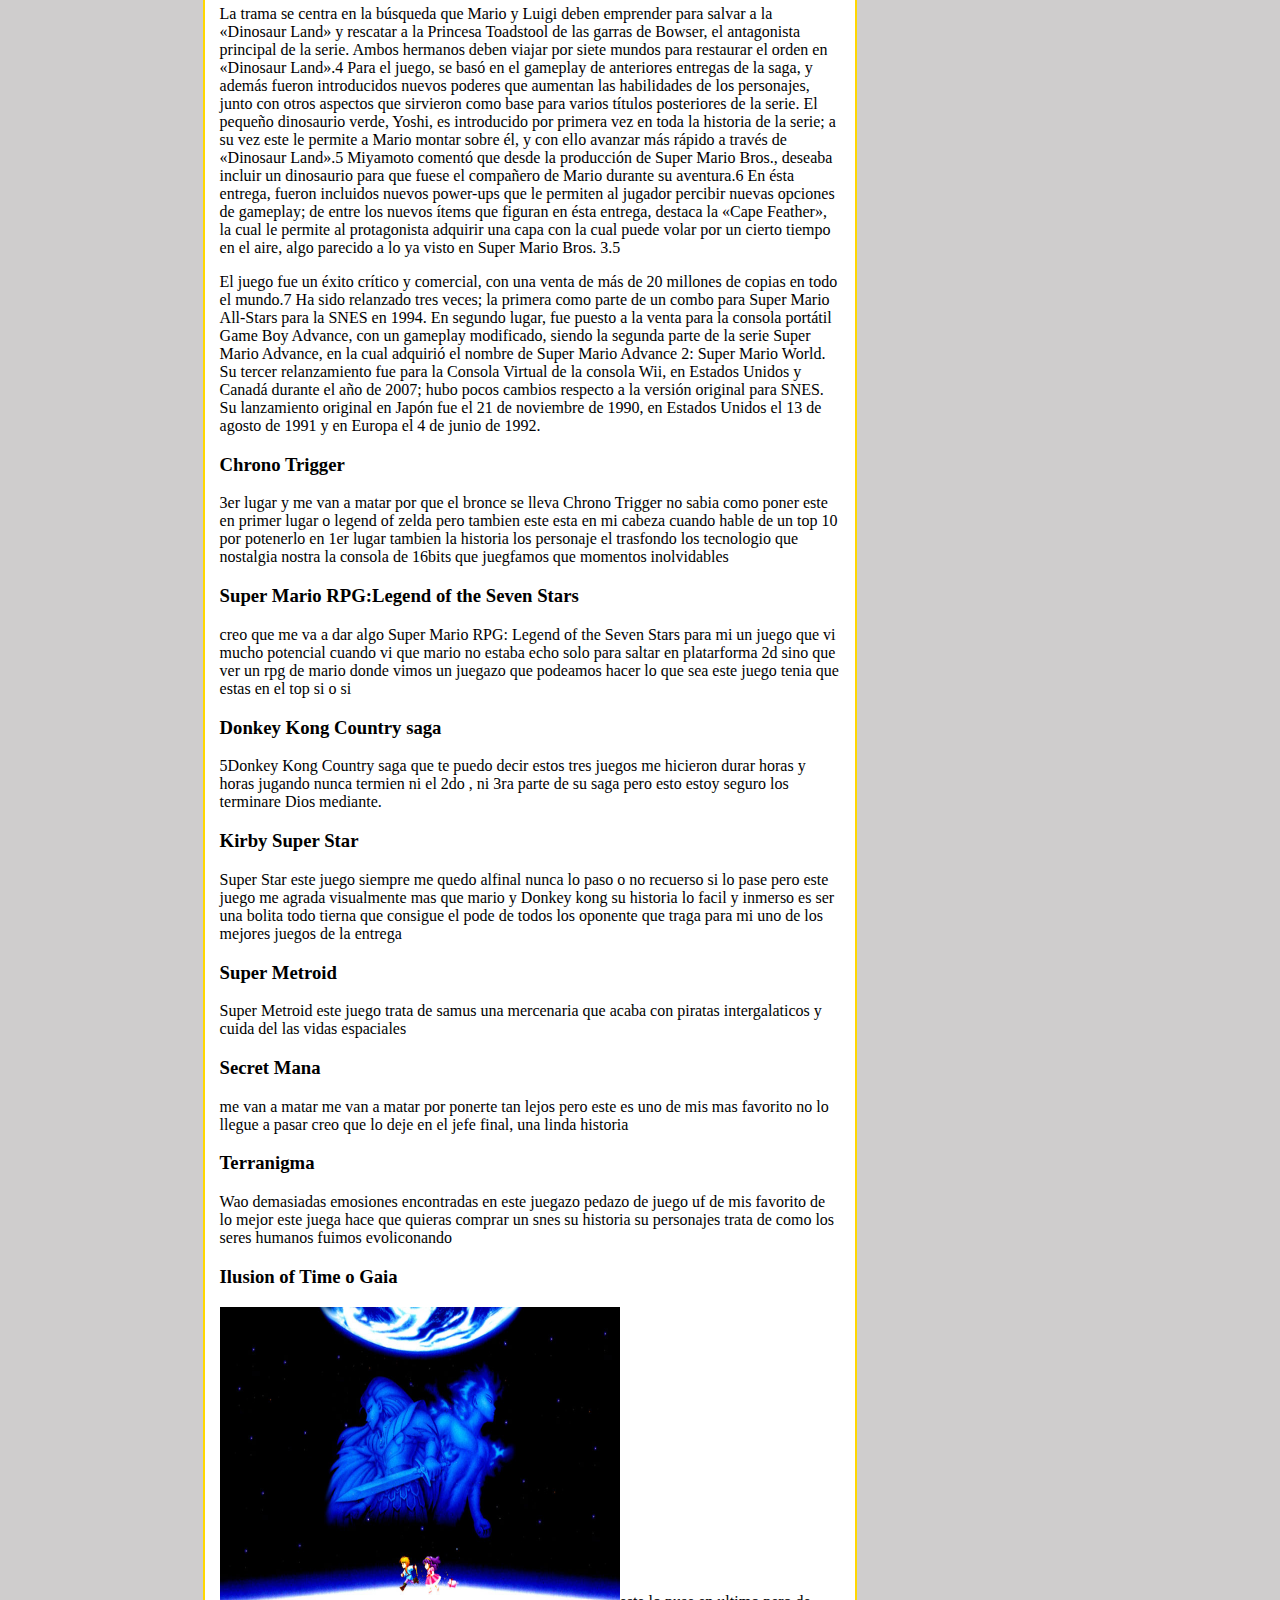
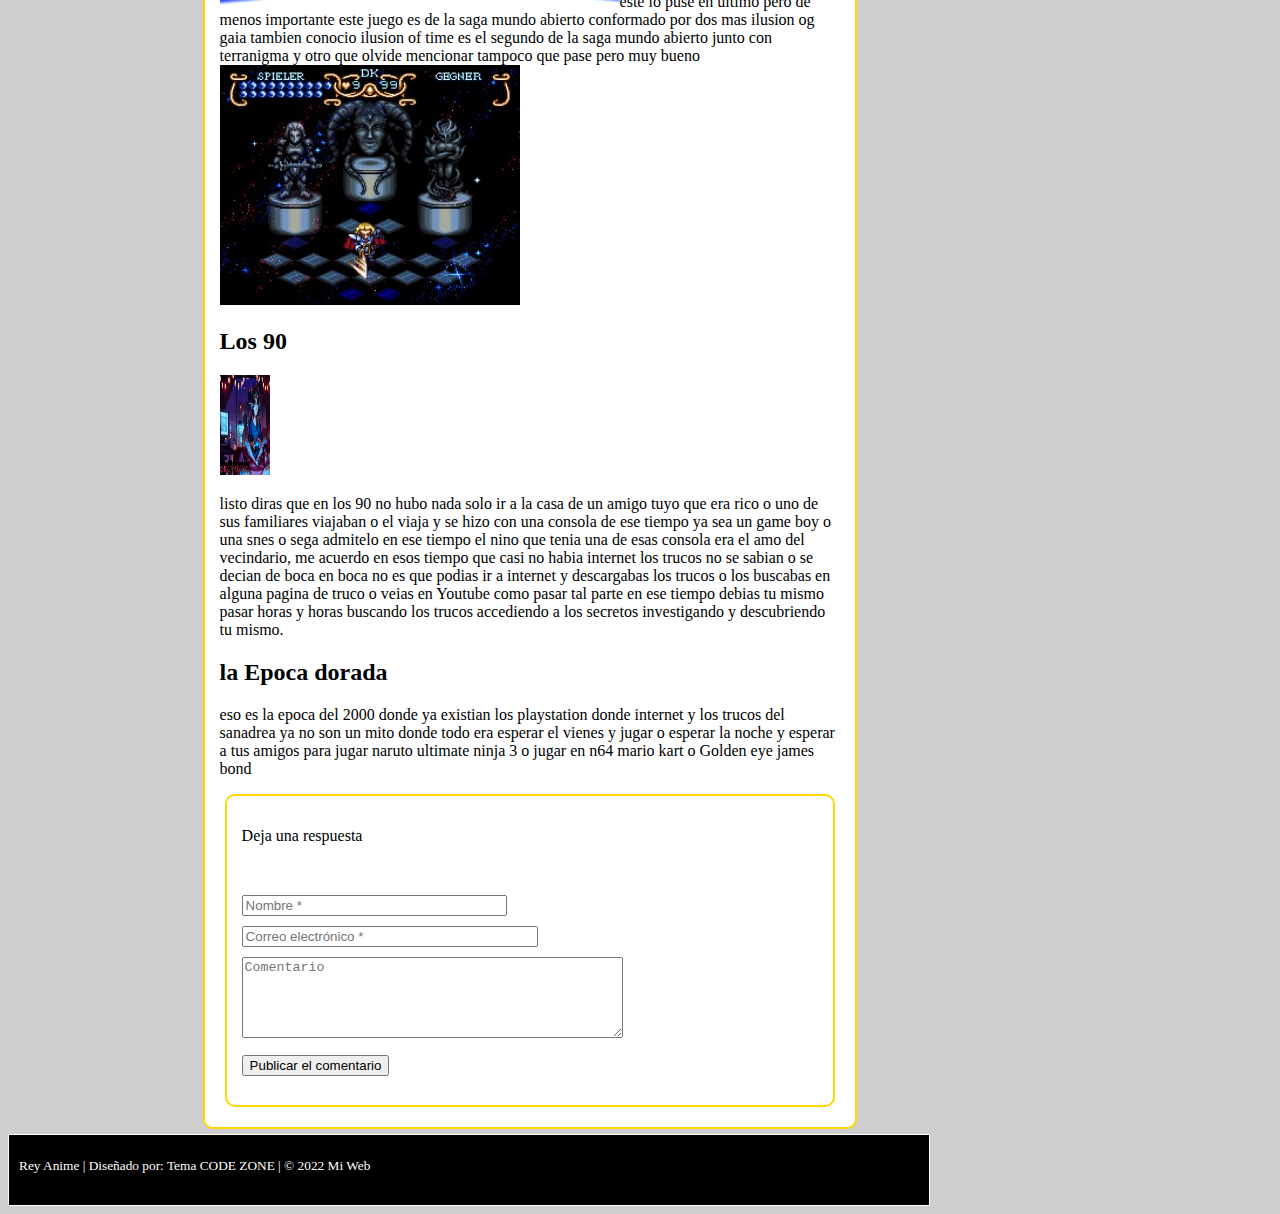
<file: mas.html>
<!DOCTYPE html>
<html lang="es">
<head>
    <meta charset="UTF-8">
    <meta http-equiv="X-UA-Compatible" content="IE=edge">
    <meta name="viewport" content="width=device-width, initial-scale=1.0">
    <meta name="ahrefs-site-verification" content="5c1bc7425023c0a4aa0731d572ce81530a65dce046684b4a9fd0a77e28473db5">
    <title>Game Maniacos</title>
    <link rel="stylesheet" href="/css/aside.css">
    <link rel="stylesheet" href="/css/content.css">
    <link rel="stylesheet" href="/css/nav.css">
    <link rel="stylesheet" href="/css/style-img.css">
    <link rel="stylesheet" href="/css/style.css">
</head>
<body>
    <header>
        <img src="./imagenes/chica-game-1.png" class="big-one" alt="Chicas sosteniendo una bandera anime" class="header-img">

        <h1>LA LEGENDA de los VIDEO JUEGOS</h1>
    <hr>
    <nav>
        <ul class="nav-link">
            <li><a href="/index.html">HOME</a></li>
            <li><a href="/blog.html">BLOG</a></li>
            <li><a href="/mas.html">MAS</a></li>
            <li><a href="/memes.html">MEMES</a></li>
            <li><a href="/out-topic.html">OUT TOPIC</a></li>
        </ul>
    </nav>
    <hr>
    </header>
    <div class="container">
        <main>
            <article>
                <p class="red-pink">El texto seleccionado en este párrafo se verá con fondo rojo y texto rosa. Pellentesque habitant morbi tristique senectus et netus et malesuada fames ac turpis egestas. Vestibulum tortor quam, feugiat vitae, ultricies eget, tempor sit amet, ante. </p>
                <h2>Los 10 mejores juegos de la historia</h2>
                <p>todo legenda tiene un gran comienzo si eres como yo que viene juegando desde los noventa y fuiste de los que jugo Zelda, mario o sonic, sabes de lo que hablo.</p>
                <p>comienzo con esto dienciendo que todo GAMER tiene su Crush muchos comenzaron con la leganda de zelda , otros con super mario bros , otro con agul RPG bien loco pero pondre juegos aqui que cambiaron la forma de personar de los juegadores aqui les traigo los 10 mejores juegos de todos los tiempo </p>
                
                <h2>los 10 mejroes juegos de SNES </h2>
                <p>esta es mi lista y para mi estos son los 10 mejores juegos, tambien pondre una lista no muy detalla de cuales serian los 15 mejores juegos de snes pero esto es mi decision y opinion propia no tengo la verdad absoluta y tu puedes tener tu propia decicions</p>
                <p><img src="./imagenes/link to the past.jpg" alt="link reposando en los campos de hyrule" class="link-sleeping">
                <h3>Legend of Zelda: A link to the Past</h3>
                <p>este juegos sin duda es uno de los mejores para mi el mejor de la snes deseguro no el mejor para mucho pero si estaria en los primeros 10 por que todos sabes que todo lo que esta echo este juega las mazmorras los item la historia el trabajo sabes que es una buena legenda.
                <h4>¿Cuánto dura el Zelda A Link to the Past?</h4>
                <p><b>20 horas</b>Duración: 91. A Link to the Past puede presumir de ser uno de los juegos de Aventura más largos de SNES, con una duración de poco más de 20 horas, aproximadamente, si simplemente nos terminamos la historia.</p>
                <p>A Link to the Past es una precuela del original The Legend of Zelda y Zelda II: The Adventure of Link,[11][12][13] y dentro de la cronología oficial se encuentra el primer juego de la línea de tiempo "Hero is Defeated" (El héroe es derrotado) que conecta con un escenario de realidad alternativa en el que el Hero of Time no tiene éxito en Ocarina of Time. Esto resulta en que Ganon sea encarcelado en el Reino Sagrado en su forma de Bestia Oscura por desesperación. Habiendo reunido con éxito las tres piezas de la trifuerza, los malos deseos de Ganon han transformado el reino en el Reino Oscuro.

                    Al comienzo del juego, Link, el último descendiente de los Caballeros de Hyrule, es despertado por un mensaje telepático de la Princesa Zelda, quien dice que ha sido encerrada en el calabozo del Castillo de Hyrule. Cuando el mensaje se cierra, Link encuentra a su tío listo para rescatar a Zelda y le dice a Link que se quede en la cama. Sin embargo, después de que su tío se va, Link ignora sus órdenes y lo sigue a través de la noche lluviosa hasta las mazmorras bajo el Castillo de Hyrule. Cuando llega, encuentra a su tío herido de muerte, y se le dice que rescate a la Princesa Zelda, recibiendo su espada y escudo antes de morir poco después. Link navega por el castillo y rescata a Zelda de su prisión, y los dos escapan por un pasadizo secreto a las alcantarillas que conduce a un santuario.
                    
                </p> El sacerdote cuenta a Link en el santuario que Agahnim, un mago que ha usurpado el trono y embrujado a los soldados del rey, está planeando romper un sello hecho hace cientos de años por los Siete Sabios para encarcelar al mago oscuro Ganon en el Mundo Oscuro, que era conocido como el Reino Sagrado antes de que Ganon, entonces conocido como Ganondorf, lo invadiera, obtuviera la Trifuerza y usara su poder para envolver el reino en la oscuridad. Agahnim tiene la intención de romper el sello enviando a los descendientes de los Siete Sabios al Mundo Oscuro. Lo único que puede derrotar a Agahnim es la Espada Maestra, una espada forjada para luchar contra el mal que sólo puede ser empuñada por el héroe elegido. Para demostrar que es digno de blandirlo, Link necesita tres colgantes mágicos, que representan las virtudes del Valor, la Sabiduría y el Poder, escondidos en mazmorras custodiadas por míticos defensores. En su camino para recuperar el primero, conoce a un anciano, Sahasrahla, que se convierte en su mentor. Después de recuperar los colgantes, Link los lleva al lugar de descanso de la Espada Maestra. Mientras Link saca la espada de su pedestal, Zelda lo llama telepáticamente al Santuario, informándole que han llegado soldados del Castillo de Hyrule. Link llega al Santuario momentos después de que los soldados han abandonado el lugar, donde se entera por el sacerdote moribundo de que Zelda ha sido llevado al Castillo de Hyrule. Link va a rescatarla pero llega demasiado tarde; Agahnim envía a Zelda al mundo oscuro. Link entonces se enfrenta a Agahnim en batalla y lo derrota, pero se las arregla para usar lo último de su poder para enviar a Link al mundo oscuro también.
                   <p>Para salvar a Hyrule, Link debe rescatar a las descendientes de los Siete Sabios de las mazmorras dispersas por el Mundo Oscuro, cada uno de ellas custodiada por uno de los esbirros de Ganon. Una vez que las siete doncellas son liberadas, usan su poder para romper la barrera alrededor de la Torre de Ganon, donde Link se enfrenta a un Agahnim reencarnado, que crea dos espectros fantasmales cada uno tan poderoso como él. Después de que Link derrota a Agahnim por segunda vez, Ganon se levanta de su cuerpo, se convierte en un murciélago y vuela. Link persigue a Ganon y lo confronta dentro de la Pirámide de Poder en el centro del Mundo Oscuro. Después de una batalla que resultó en la muerte de Ganon, Link toca la Trifuerza y restaura el Mundo Oscuro y Hyrule a su estado anterior, devuelve a su tío y al sacerdote a la vida, y restaura al padre de Zelda, el verdadero.</p>
                <h3>Super Mario World</h3>
                <p>2do lugar de la lista super mario world cosiderando el mejor juego de la historia por mucho este juego multiplataforma es el primer lugar y el preferido de muchos me gustaba mucho jugarlo en la epoca de los 99 y comienzo del 2000 teniendo muchos secretos y mundo que pasar en los tiempos que eramos felices y no lo sabiamos</p>
                
                <p>Super Mario World (スーパーマリオワールド, Sūpā Mario Wārudo), subtitulado como Super Mario Bros. 4 en su versión original en Japón, fue el primer videojuego creado para acompañar el estreno de Super Nintendo Entertainment System para Japón, Europa y América del Norte. Su estreno en Japón fue el 21 de noviembre de 1990 y América del Norte el 13 de agosto de 1991. Como novedad destacable presenta un nuevo personaje muy similar a un dinosaurio de color verde de nombre Yoshi.</p> 
                    
                <p>En la década 2000 también fue re-estrenado como Super Mario World: Super Mario Advance 2 (Super Mario Advance 2 en Japón) en su versión para Game Boy Advance, que incluyo como mini-juego también a Mario Bros.. A este le seguiría eventualmente su secuela Super Mario World 2: Yoshi's Island.</p>

                <p>La trama se centra en la búsqueda que Mario y Luigi deben emprender para salvar a la «Dinosaur Land» y rescatar a la Princesa Toadstool de las garras de Bowser, el antagonista principal de la serie. Ambos hermanos deben viajar por siete mundos para restaurar el orden en «Dinosaur Land».4​ Para el juego, se basó en el gameplay de anteriores entregas de la saga, y además fueron introducidos nuevos poderes que aumentan las habilidades de los personajes, junto con otros aspectos que sirvieron como base para varios títulos posteriores de la serie. El pequeño dinosaurio verde, Yoshi, es introducido por primera vez en toda la historia de la serie; a su vez este le permite a Mario montar sobre él, y con ello avanzar más rápido a través de «Dinosaur Land».5​ Miyamoto comentó que desde la producción de Super Mario Bros., deseaba incluir un dinosaurio para que fuese el compañero de Mario durante su aventura.6​ En ésta entrega, fueron incluidos nuevos power-ups que le permiten al jugador percibir nuevas opciones de gameplay; de entre los nuevos ítems que figuran en ésta entrega, destaca la «Cape Feather», la cual le permite al protagonista adquirir una capa con la cual puede volar por un cierto tiempo en el aire, algo parecido a lo ya visto en Super Mario Bros. 3.5​</p> 
                
                <p>El juego fue un éxito crítico y comercial, con una venta de más de 20 millones de copias en todo el mundo.7​ Ha sido relanzado tres veces; la primera como parte de un combo para Super Mario All-Stars para la SNES en 1994. En segundo lugar, fue puesto a la venta para la consola portátil Game Boy Advance, con un gameplay modificado, siendo la segunda parte de la serie Super Mario Advance, en la cual adquirió el nombre de Super Mario Advance 2: Super Mario World. Su tercer relanzamiento fue para la Consola Virtual de la consola Wii, en Estados Unidos y Canadá durante el año de 2007; hubo pocos cambios respecto a la versión original para SNES. Su lanzamiento original en Japón fue el 21 de noviembre de 1990, en Estados Unidos el 13 de agosto de 1991 y en Europa el 4 de junio de 1992.</p>
                
                <h3>Chrono Trigger</h3>
                <p>3er lugar y me van a matar por que el bronce se lleva Chrono Trigger no sabia como poner este en primer lugar o legend of zelda pero tambien este esta en mi cabeza cuando hable de un top 10 por potenerlo en 1er lugar tambien  la historia los personaje el trasfondo los tecnologio que nostalgia nostra la consola de 16bits que juegfamos que momentos inolvidables</p>
                <h3>Super Mario RPG:Legend of the Seven Stars</h3>
                <p>creo que me va a dar algo Super Mario RPG: Legend of the Seven Stars para mi un juego que vi mucho potencial cuando vi que mario no estaba echo solo para saltar en platarforma 2d sino que ver un rpg de mario donde vimos un juegazo que podeamos hacer lo que sea este juego tenia que estas en el top si o si</p>
                <h3>Donkey Kong Country saga</h3>
                <p>5Donkey Kong Country saga que te puedo decir estos  tres juegos me hicieron durar horas y horas jugando nunca termien ni el 2do , ni 3ra parte de su saga pero esto estoy seguro los terminare Dios mediante.</p>
                <h3>Kirby Super Star</h3>
                <p>Super Star este juego siempre me quedo alfinal nunca lo paso o no recuerso si lo pase pero este juego me agrada visualmente mas que mario y Donkey kong su historia lo facil y inmerso es ser una bolita todo tierna que consigue el pode de todos los oponente que traga para mi uno de los mejores juegos de la entrega</p>
                <h3>Super Metroid</h3>
                <p>Super Metroid este juego trata de samus una mercenaria que acaba con piratas intergalaticos y cuida del las vidas espaciales</p>
                <h3>Secret Mana</h3>
                <p>me van a matar me van a matar por ponerte tan lejos pero este es uno de mis mas favorito no lo llegue a pasar creo que lo deje en el jefe final, una linda historia </p>
                <h3>Terranigma</h3>
                <p>Wao demasiadas emosiones encontradas en este juegazo pedazo de juego uf de mis favorito de lo mejor este juega hace que quieras comprar un snes su historia su personajes trata de como los seres humanos fuimos evoliconando</p>
                <h3>Ilusion of Time o Gaia</h3>
                <p><img src="./imagenes/gaia-flayer.jpg" alt="" class="gaia">este lo puse en ultimo pero de menos importante este juego es de la saga mundo abierto conformado por dos mas ilusion og gaia tambien conocio ilusion of time es el segundo de la saga mundo abierto junto con terranigma y otro que olvide mencionar tampoco que pase pero muy bueno<img src="/IMANGES/gaia.jpg" alt="" class="gaia-2"></p>

                <h2>Los 90</h2>
                <img src="./imagenes/chica-game-1.png" class="big-two" alt="Chicas sosteniendo una bandera anime" class="header-img">

                <p>listo diras que en los 90 no hubo nada solo ir a la casa de un amigo tuyo que era rico o uno de sus familiares viajaban o el viaja y se hizo con una consola de ese tiempo ya sea un game boy o una snes o sega admitelo en ese tiempo el nino que tenia una de esas consola era el amo del vecindario, me acuerdo en esos tiempo que casi no habia internet los trucos no se sabian o se decian de boca en boca no es que podias ir a internet y descargabas los trucos o los buscabas en alguna pagina de truco o veias en Youtube como pasar tal parte en ese tiempo debias tu mismo pasar horas y horas buscando los trucos accediendo a los secretos investigando y descubriendo tu mismo.</p>

                <h2>la Epoca dorada</h2>
                <p>eso es la epoca del 2000 donde ya existian los playstation donde internet y los trucos del sanadrea ya no son un mito donde todo era esperar el vienes y jugar o esperar la noche y esperar a tus amigos para jugar naruto ultimate ninja 3 o jugar en n64 mario kart o Golden eye james bond </p>
            </article>
            <main>
                <div id="respond" class="comment-respond">
                    <p>Deja una respuesta <small><a rel="nofollow" id="cancel-comment-reply-link" href="https://ryusakinol.github.io/Gamermaniacos-blog" method="post" id="commentform" class="comment-form"><p class="comment-notes"><span id="email-notes">Tu dirección de correo electrónico no será publicada.</span> <span class="required-field-message" aria-hidden="true">Los campos obligatorios están marcados con <span class="required" aria-hidden="true">*</span></span></p><input placeholder="Nombre *" id="author" name="author" type="text" value="" size="30" required />
                    <div class="fields-wrap"><input placeholder="Correo electrónico *" id="email" name="email" type="text" value="" size="30" required />
                    <textarea autocomplete="new-password" placeholder="Comentario" id="text-area" name="text-area" cols="45" rows="5" required></textarea><textarea id="comment" aria-label="hp-comment" aria-hidden="true" name="comment" autocomplete="new-password" style="padding:0 !important;clip:rect(1px, 1px, 1px, 1px) !important;position:absolute !important;white-space:nowrap !important;height:1px !important;width:1px !important;overflow:hidden !important;" tabindex="-1"></textarea><script data-noptimize type="text/javascript">document.getElementById("comment").setAttribute( "id", "a5b0ac34027023a0284754c38b1c9c1b" );document.getElementById("jc7d7a359d").setAttribute( "id", "comment" );</script><p class="form-submit"><input name="submit" type="submit" id="submit" class="submit" value="Publicar el comentario" /> <input type='hidden' name='comment_post_ID' value='7034' id='comment_post_ID' />
                    <input type='hidden' name='comment_parent' id='comment_parent' value='0' />
                    </p></form> 
                </div>
            </main>  
        </main>
        <aside class="aside-link">
            <h3>Mas Paginas</h3>
            <li><a href="https://ryusakinol.github.io/rey-anime-blog/">Anime</a></li>
            <li><a href="https://ryusakinol.github.io/Tecnopia/">Tecnologia</a></li>
            <li><a href="">Misterios</a></li>
            <h3>Redes</h3>
            <li><a href="https://www.facebook.com/groups/380193522599695">ir al grupo de facebook</a></li>
            <li><a href="https://www.youtube.com/channel/UCdzOQw7RR8RQqcDcse8j_vw">Ir al canal de Youtube</a></li>
        
        </aside>
            </div>
            <div class="social-fix">
            <div class="social-buttons flexbox">
            </div>
            </div>
    </div>
    <footer>
        <p>Rey Anime | Diseñado por: Tema CODE ZONE | © 2022 Mi Web</p>
    </footer>
</body>
</html>
</file>
<file: style.css>
.header-img {
    height: 80%;
    width: 80%;
}

.log {
    height: 30%;
    width: 30%;
}

h1 {
    display: none;
}

.ante-pie {
    font-family: 'Gill Sans', 'Gill Sans MT', Calibri, 'Trebuchet MS', sans-serif;
    height: 5px;
    padding: 5px;
    margin: 5px;
    width: 100%;
    display: block;
    background: white;
}
 
footer {
    width: 100%;
    height: 50px;
    padding: 10px;
    margin: 0px;
    border: 1px solid white;
    background: black;
    color: white;
    display: block;
    position: relative;
}
</file>
<file: style-img.css>
.link-sleeping {
    height: 250px;
    width: 400px;
    left: 200px;
    position: relative;
}

.header-img {
    width: 100vh;
    width: 100vh;
}

.gaia {
    height: 300px;
    width: 400px;
    background-position: center;
}

.big-one {
    width: 200vh;
    height: 100vh;
}
</file>
<file: aside.css>
aside {
    width: calc(150%);
    height: 1000px;
    padding: 10px;
    margin: 10px;
    background: wheat;
    border-radius: 10px;
    text-decoration: none;
    margin-right: auto;
    margin-left: auto;
}

.aside-link a {
    text-align: left;
    display: inline;
    color: black;
    border-radius: 10px;
    list-style:armenian;
    font-size: 16px;
}
</file>
<file: nav.css>
nav {
    position: relative;
    display: inline-block;
    color: black;
    padding: 10px;
    margin: 10px;
    background: white;
    border-radius: 10px;
    text-decoration-line: none;
    left: 500px;
}

ul li {
    text-align: center;
    display: inline-block;
    color: red;
    padding: 10px;
    margin: 15px;
    background: white;
    text-decoration-line: none;
    text-align: end;
}
</file>
<file: content.css>
body {
    background: #cfcdcd;
}

.container {
    width: 80%;
    height: 100%;
    margin-right: auto;
    margin-left: auto;
    display: flex;
}

main {
    background: white;
    color: black;
    border-radius: 10px;
    border: 2px solid gold;
    padding: 15px;
    margin: 5px;
}
</file>
<file: CSS/style-img.css>
.link-sleeping {
    height: 200px;
    width: 300px;
}

.gaia {
    height: 200px;
    width: 300px;
}
</file>
<file: CSS/aside.css>
aside {
    width: calc(80%);
    height: 1000px;
    padding: 10px;
    margin: 10px;
    background: wheat;
    border-radius: 10px;
    text-decoration: none;
    margin-right: auto;
    margin-left: auto;
}
</file>
<file: CSS/nav.css>
nav {
    text-decoration: none;
    text-decoration-line: none;
}

ul li {
    position: relative;
    display: inline-block;
    text-align: center;
}
</file>
<file: CSS/content.css>
body {
    background: #cfcdcd;
}

.container {
    width: 70%;
    height: 100%;
    margin-right: auto;
    margin-left: auto;
    display: flex;
}

main {
    background: white;
    color: black;
    border-radius: 10px;
    border: 2px solid gold;
    padding: 15px;
    margin: 5px;
    padding: 10px;
    margin: 15px;
}
</file>
<file: css/aside.css>
aside {
    width: 200px;
    height: 500px;
    padding: 10px;
    margin: 10px;
    display: block;
    background: wheat;
    border-radius: 10px;
    text-decoration: none;
    margin-right: auto;
    margin-left: auto;
}

.aside-link a {
    text-align: left;
    display: inline;
    color: black;
    border-radius: 10px;
    list-style:armenian;
    font-size: 16px;
}
</file>
<file: css/content.css>
body {
    background: #cfcdcd;
}

.container {
    width: 70%;
    height: 100%;
    margin-right: auto;
    margin-left: auto;
    display: flex;
}

main {
    background: white;
    color: black;
    border-radius: 10px;
    border: 2px solid gold;
    padding: 15px;
    margin: 5px;
}

p::selection {
    background: red;
    color: white;
}

article::selection {
    background: red;
    color: white;
}

#email {
    width: 50%;
    position: relative;
    margin-top: 10px;
    margin-bottom: 10px;
}

#comment {
    width: 50%;
    position: relative;
    margin-top: 10px;
}
</file>
<file: css/nav.css>
nav {
    position: relative;
    display: inline-block;
    color: black;
    padding: 10px;
    margin: 10px;
    background: white;
    border-radius: 10px;
    text-decoration-line: none;
    left: 25%;
}

.nav-link {
    text-align: center;
    background: black;
    text-decoration-line: none;
    color: white;
    border-radius: 10px;
    margin: 15px;
    text-decoration-line: none;
    border-radius: 10px;
    list-style:none;
    font-size: 20px;
}

ul li {
    text-align: left;
    display: inline-block;
    padding: 15px;
    margin: 15px;
    border-radius: 10px;
}

a {
    color: white;
    text-decoration: none;
}
</file>
<file: css/style-img.css>
.link-sleeping {
    height: 250px;
    width: 400px;
    left: 200px;
    position: relative;
}

.header-img {
    width: 10vh;
    width: 10vh;
}

.gaia {
    height: 300px;
    width: 400px;
    background-position: center;
}

.big-one {
    width: 100vh;
    height: 100vh;
}

.big-two {
    width: 50px;
    height: 100px;
}
</file>
<file: css/style.css>
.header-img {
    height: 10%;
    width: 10%;
}

.log {
    height: 30%;
    width: 30%;
}

h1 {
    display: none;
}
 
footer {
    width: 100vh;
    height: 50px;
    padding: 10px;
    margin: 0px;
    border: 1px solid white;
    background: black;
    color: white;
    display: block;
    position: relative;
}

.box {
    height: 100px;
    width: 100px;
    border-radius: 5px;
    background-color: #fff;
    box-shadow: 3px 3px 8px 8px;
}
</file>
